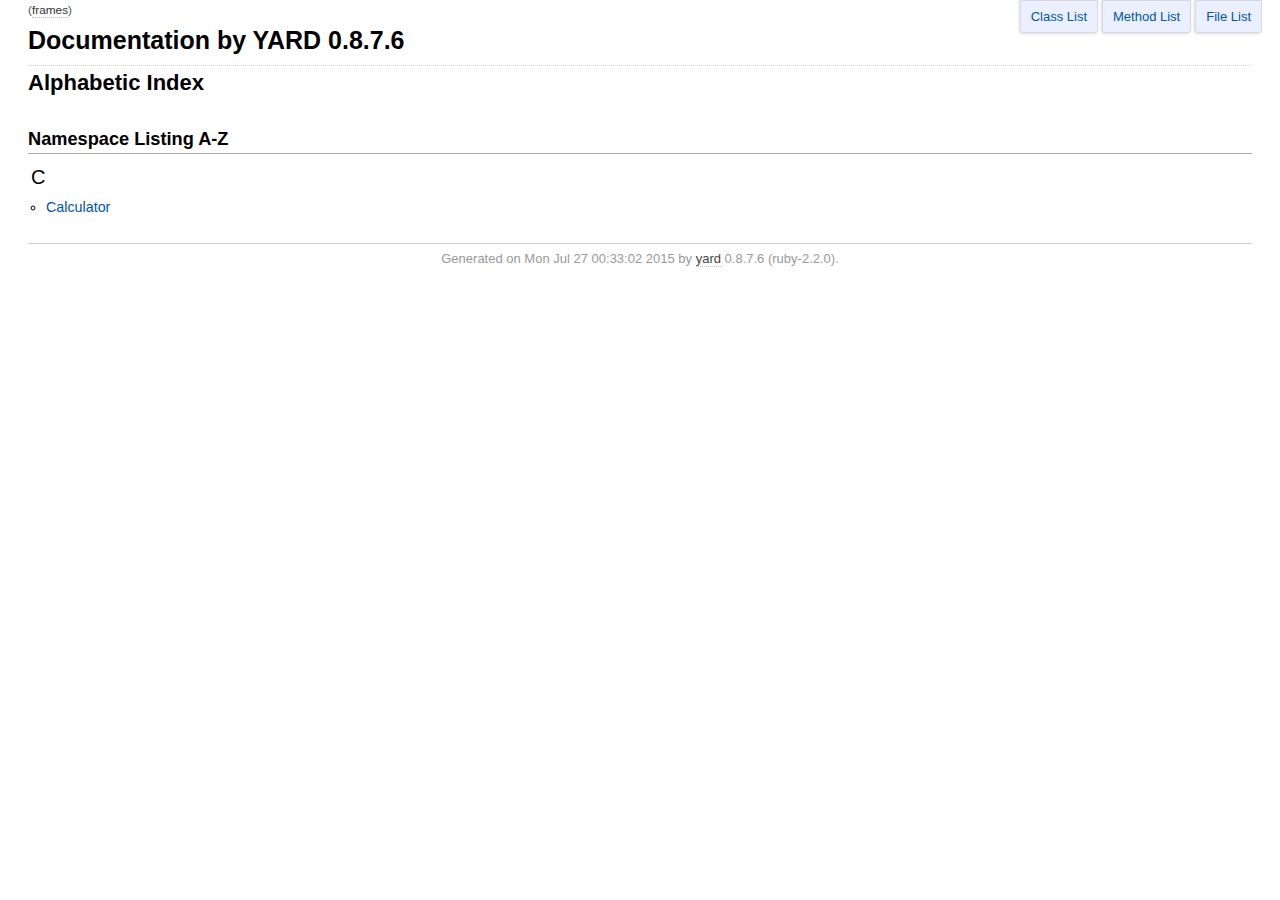
<file: calculator/doc/index.html>
<!DOCTYPE html PUBLIC "-//W3C//DTD XHTML 1.0 Transitional//EN"
  "http://www.w3.org/TR/xhtml1/DTD/xhtml1-transitional.dtd">
<html xmlns="http://www.w3.org/1999/xhtml" xml:lang="en" lang="en">
  <head>
    <meta http-equiv="Content-Type" content="text/html; charset=utf-8" />
<title>
  Documentation by YARD 0.8.7.6
  
</title>

  <link rel="stylesheet" href="css/style.css" type="text/css" charset="utf-8" />

  <link rel="stylesheet" href="css/common.css" type="text/css" charset="utf-8" />

  <link rel="stylesheet" href="css/viz_doc.css" type="text/css" charset="utf-8" />

<script type="text/javascript" charset="utf-8">
  hasFrames = window.top.frames.main ? true : false;
  relpath = '';
  framesUrl = "frames.html#!_index.html";
</script>


  <script type="text/javascript" charset="utf-8" src="js/jquery.js"></script>

  <script type="text/javascript" charset="utf-8" src="js/app.js"></script>

  <script type="text/javascript" charset="utf-8" src="js/vis.js"></script>

  <script type="text/javascript" charset="utf-8" src="js/underscore-min.js"></script>

  <script type="text/javascript" charset="utf-8" src="js/viz_doc.js"></script>


  </head>
  <body>
    <div id="header">
      <div id="menu">
  

  <div class="noframes"><span class="title">(</span><a href="." target="_top">no frames</a><span class="title">)</span></div>
</div>

      <div id="search">
  
    <a class="full_list_link" id="class_list_link"
        href="class_list.html">
      Class List
    </a>
  
    <a class="full_list_link" id="method_list_link"
        href="method_list.html">
      Method List
    </a>
  
    <a class="full_list_link" id="file_list_link"
        href="file_list.html">
      File List
    </a>
  
</div>
      <div class="clear"></div>
    </div>

    <iframe id="search_frame"></iframe>

    <div id="content"><h1 class="noborder title">Documentation by YARD 0.8.7.6</h1>
<div id="listing">
  <h1 class="alphaindex">Alphabetic Index</h1>
  
<div class="clear"></div>
<h2>Namespace Listing A-Z</h2>




<table>
  <tr>
    <td valign='top' width="33%">
      
        
        <ul id="alpha_C" class="alpha">
          <li class="letter">C</li>
          <ul>
            
              <li>
                <span class='object_link'><a href="Calculator.html" title="Calculator (class)">Calculator</a></span>
                
              </li>
            
          </ul>
        </ul>
      
    </td>
  </tr>
</table>

</div>

</div>

    <div id="footer">
  Generated on Mon Jul 27 00:33:02 2015 by
  <a href="http://yardoc.org" title="Yay! A Ruby Documentation Tool" target="_parent">yard</a>
  0.8.7.6 (ruby-2.2.0).
</div>

  </body>
</html>
</file>
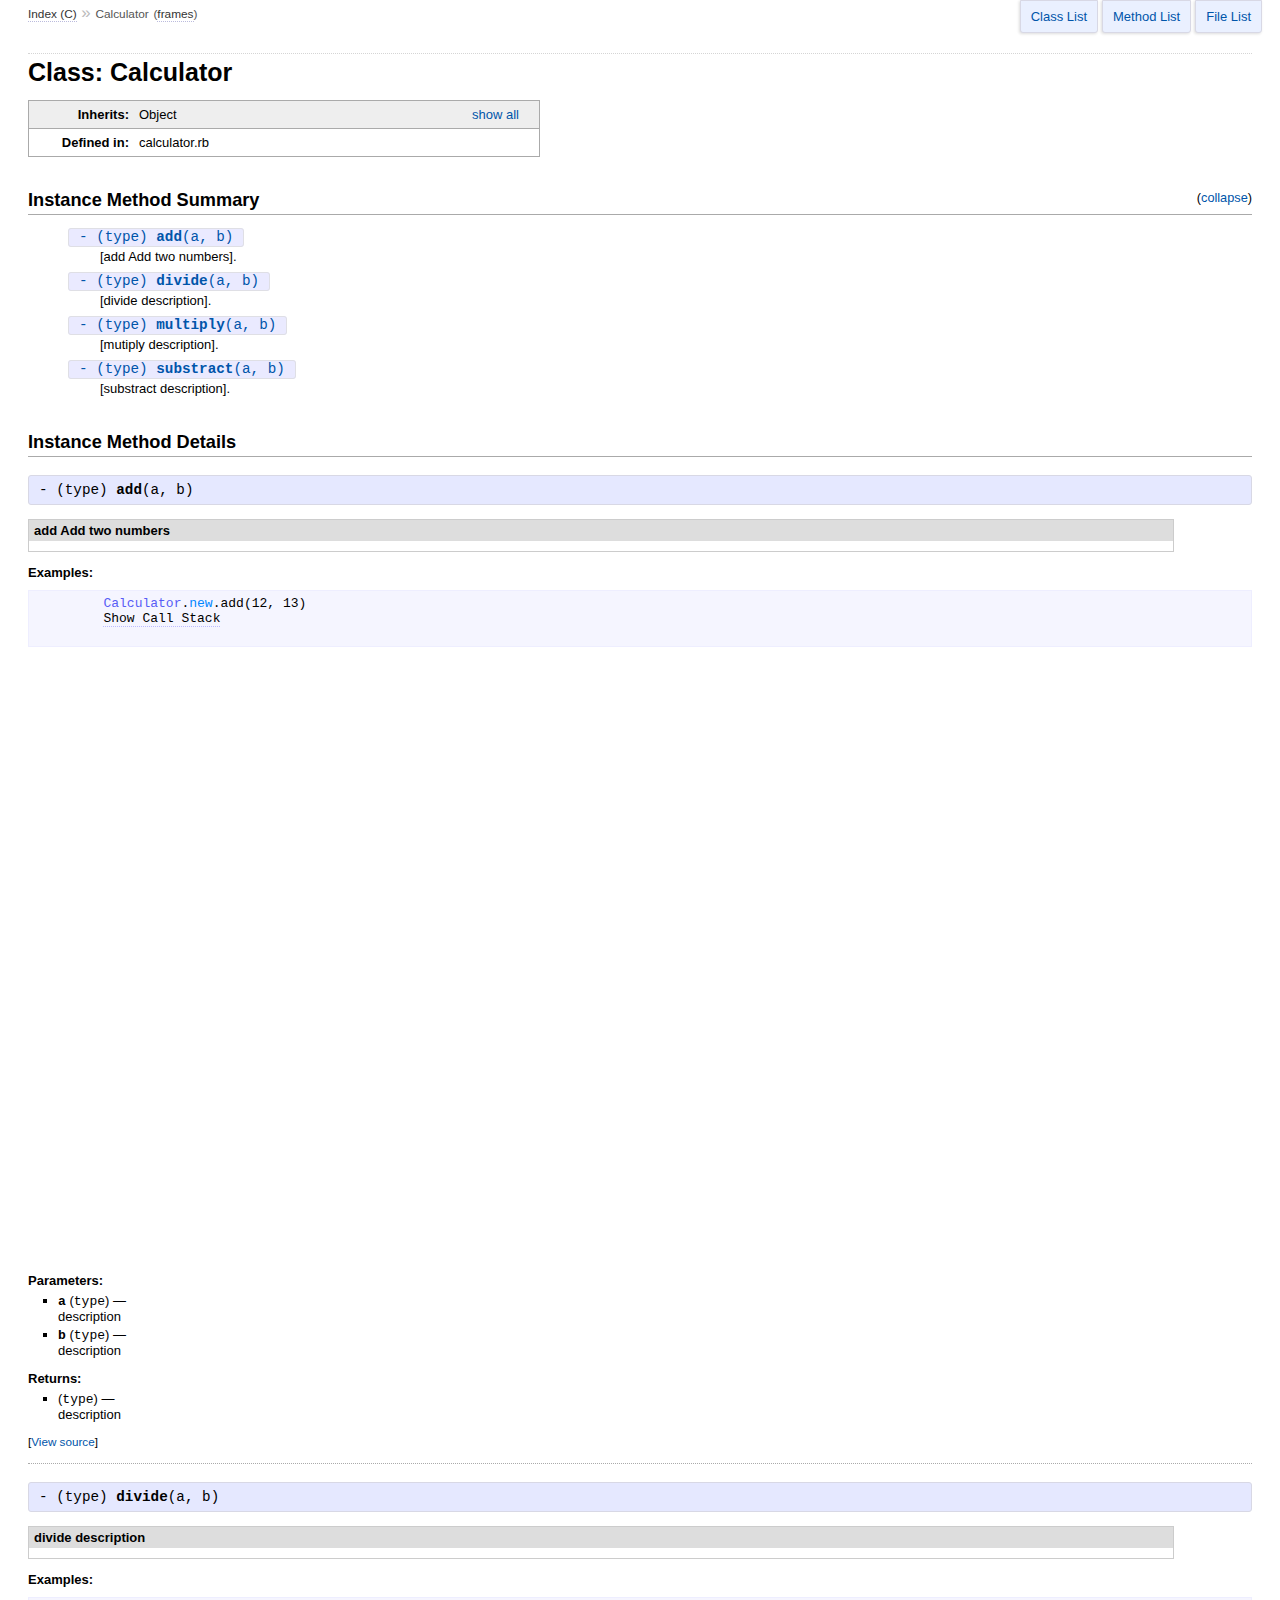
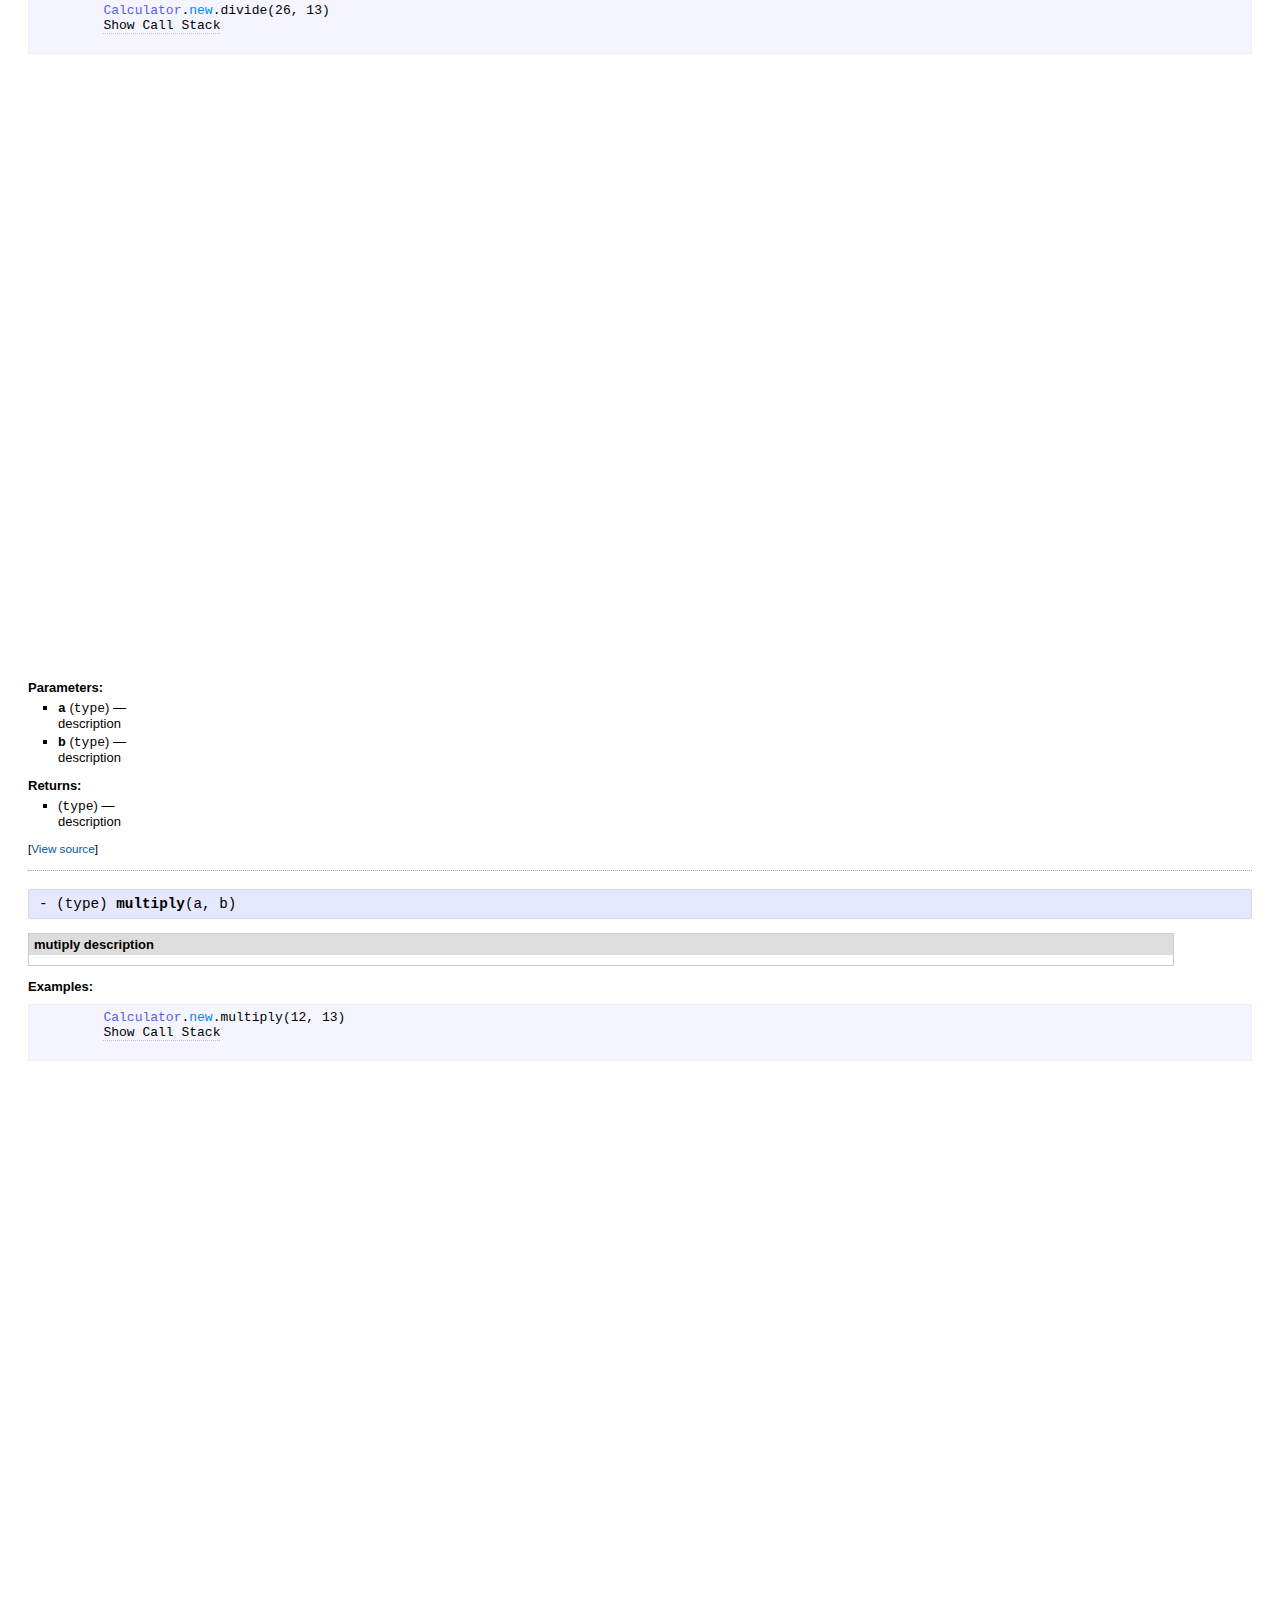
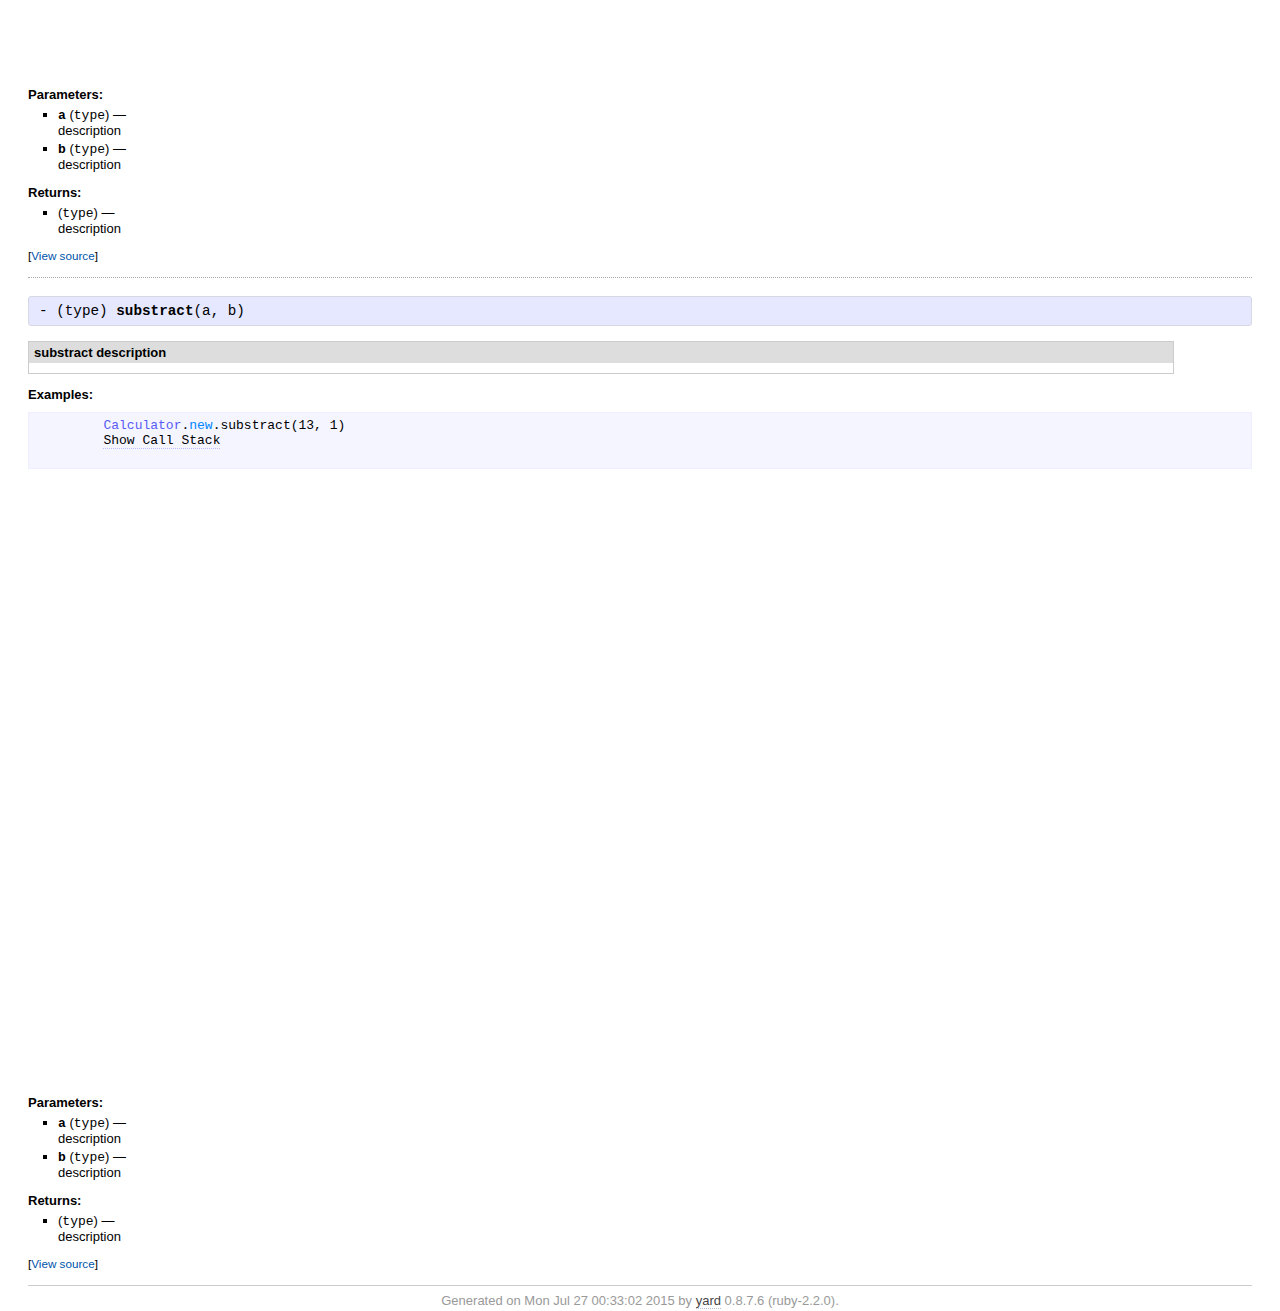
<file: calculator/doc/Calculator.html>
<!DOCTYPE html PUBLIC "-//W3C//DTD XHTML 1.0 Transitional//EN"
  "http://www.w3.org/TR/xhtml1/DTD/xhtml1-transitional.dtd">
<html xmlns="http://www.w3.org/1999/xhtml" xml:lang="en" lang="en">
  <head>
    <meta http-equiv="Content-Type" content="text/html; charset=utf-8" />
<title>
  Class: Calculator
  
    &mdash; Documentation by YARD 0.8.7.6
  
</title>

  <link rel="stylesheet" href="css/style.css" type="text/css" charset="utf-8" />

  <link rel="stylesheet" href="css/common.css" type="text/css" charset="utf-8" />

  <link rel="stylesheet" href="css/viz_doc.css" type="text/css" charset="utf-8" />

<script type="text/javascript" charset="utf-8">
  hasFrames = window.top.frames.main ? true : false;
  relpath = '';
  framesUrl = "frames.html#!Calculator.html";
</script>


  <script type="text/javascript" charset="utf-8" src="js/jquery.js"></script>

  <script type="text/javascript" charset="utf-8" src="js/app.js"></script>

  <script type="text/javascript" charset="utf-8" src="js/vis.js"></script>

  <script type="text/javascript" charset="utf-8" src="js/underscore-min.js"></script>

  <script type="text/javascript" charset="utf-8" src="js/viz_doc.js"></script>


  </head>
  <body>
    <div id="header">
      <div id="menu">
  
    <a href="_index.html">Index (C)</a> &raquo;
    
    
    <span class="title">Calculator</span>
  

  <div class="noframes"><span class="title">(</span><a href="." target="_top">no frames</a><span class="title">)</span></div>
</div>

      <div id="search">
  
    <a class="full_list_link" id="class_list_link"
        href="class_list.html">
      Class List
    </a>
  
    <a class="full_list_link" id="method_list_link"
        href="method_list.html">
      Method List
    </a>
  
    <a class="full_list_link" id="file_list_link"
        href="file_list.html">
      File List
    </a>
  
</div>
      <div class="clear"></div>
    </div>

    <iframe id="search_frame"></iframe>

    <div id="content"><h1>Class: Calculator
  
  
  
</h1>

<dl class="box">
  
    <dt class="r1">Inherits:</dt>
    <dd class="r1">
      <span class="inheritName">Object</span>
      
        <ul class="fullTree">
          <li>Object</li>
          
            <li class="next">Calculator</li>
          
        </ul>
        <a href="#" class="inheritanceTree">show all</a>
      
      </dd>
    
  
  
    
  
    
  
  
  
    <dt class="r2 last">Defined in:</dt>
    <dd class="r2 last">calculator.rb</dd>
  
</dl>
<div class="clear"></div>








  
    <h2>
      Instance Method Summary
      <small>(<a href="#" class="summary_toggle">collapse</a>)</small>
    </h2>

    <ul class="summary">
      
        <li class="public ">
  <span class="summary_signature">
    
      <a href="#add-instance_method" title="#add (instance method)">- (type) <strong>add</strong>(a, b) </a>
    

    
  </span>
  
  
  
  
  
  
  

  
    <span class="summary_desc"><div class='inline'>
<p>[add Add two numbers].</p>
</div></span>
  
</li>

      
        <li class="public ">
  <span class="summary_signature">
    
      <a href="#divide-instance_method" title="#divide (instance method)">- (type) <strong>divide</strong>(a, b) </a>
    

    
  </span>
  
  
  
  
  
  
  

  
    <span class="summary_desc"><div class='inline'>
<p>[divide description].</p>
</div></span>
  
</li>

      
        <li class="public ">
  <span class="summary_signature">
    
      <a href="#multiply-instance_method" title="#multiply (instance method)">- (type) <strong>multiply</strong>(a, b) </a>
    

    
  </span>
  
  
  
  
  
  
  

  
    <span class="summary_desc"><div class='inline'>
<p>[mutiply description].</p>
</div></span>
  
</li>

      
        <li class="public ">
  <span class="summary_signature">
    
      <a href="#substract-instance_method" title="#substract (instance method)">- (type) <strong>substract</strong>(a, b) </a>
    

    
  </span>
  
  
  
  
  
  
  

  
    <span class="summary_desc"><div class='inline'>
<p>[substract description].</p>
</div></span>
  
</li>

      
    </ul>
  



  <div id="instance_method_details" class="method_details_list">
    <h2>Instance Method Details</h2>

    
      <div class="method_details first">
  <h3 class="signature first" id="add-instance_method">
  
    - (<tt>type</tt>) <strong>add</strong>(a, b) 
  

  

  
</h3><div class="docstring">
  <div class="discussion">
    <dl class="rdoc-list label-list"><dt>add Add two numbers
<dd></dd></dl>


  </div>
</div>
<div class="tags">
  


  <div class="examples">
    <p class="tag_title">Examples:</p>
    
      
      <pre class="example code">
        <code><span class='const'>Calculator</span><span class='period'>.</span><span class='id identifier rubyid_new'>new</span><span class='period'>.</span><span class='id identifier rubyid_add'>add</span><span class='lparen'>(</span><span class='int'>12</span><span class='comma'>,</span> <span class='int'>13</span><span class='rparen'>)</span></code>
        <a id="call_stack_add_5910">Show Call Stack</a>
      </pre>
    
    <div id="call_stack_animation_add" class="animation">
    </div>
  </div>

  <script type="text/javascript">
    

      $("#call_stack_add_5910").on('click', function(e){
        //debugger
        //$("#call_stack_animation_add").show();
        window.karma = [];
        if(typeof window.animation_obj != "undefined")
          window.animation_obj.network.destroy();
        window.animation_obj = init_animation($("#call_stack_animation_add")[0]);
        window.animation_obj.nodes.add({id:'root', label: 'Start'});
        simulate_animation(animation_obj, 'root', [{"id":5910,"method_name":null,"class_name":null,"calls":[],"params":{"a":12,"b":13,"result":null},"return_value":{"a":12,"b":13,"result":25}}]);
        //$("#call_stack_animation_add").hide();
      });
    
  </script>

<p class="tag_title">Parameters:</p>
<ul class="param">
  
    <li>
      
        <span class='name'>a</span>
      
      
        <span class='type'>(<tt>type</tt>)</span>
      
      
      
        &mdash;
        <div class='inline'><dl class="rdoc-list label-list"><dt>description
<dd></dd></dl>
</div>
      
    </li>
  
    <li>
      
        <span class='name'>b</span>
      
      
        <span class='type'>(<tt>type</tt>)</span>
      
      
      
        &mdash;
        <div class='inline'><dl class="rdoc-list label-list"><dt>description
<dd></dd></dl>
</div>
      
    </li>
  
</ul>

<p class="tag_title">Returns:</p>
<ul class="return">
  
    <li>
      
      
        <span class='type'>(<tt>type</tt>)</span>
      
      
      
        &mdash;
        <div class='inline'><dl class="rdoc-list label-list"><dt>description
<dd></dd></dl>
</div>
      
    </li>
  
</ul>

</div><table class="source_code">
  <tr>
    <td>
      <pre class="lines">


11
12
13
14</pre>
    </td>
    <td>
      <pre class="code"><span class="info file"># File 'calculator.rb', line 11</span>

<span class='kw'>def</span> <span class='id identifier rubyid_add'>add</span><span class='lparen'>(</span><span class='id identifier rubyid_a'>a</span><span class='comma'>,</span><span class='id identifier rubyid_b'>b</span><span class='rparen'>)</span>
  <span class='id identifier rubyid_result'>result</span> <span class='op'>=</span> <span class='id identifier rubyid_a'>a</span><span class='op'>+</span><span class='id identifier rubyid_b'>b</span>
  <span class='id identifier rubyid_result'>result</span>
<span class='kw'>end</span></pre>
    </td>
  </tr>
</table>
</div>
    
      <div class="method_details ">
  <h3 class="signature " id="divide-instance_method">
  
    - (<tt>type</tt>) <strong>divide</strong>(a, b) 
  

  

  
</h3><div class="docstring">
  <div class="discussion">
    <dl class="rdoc-list label-list"><dt>divide description
<dd></dd></dl>


  </div>
</div>
<div class="tags">
  


  <div class="examples">
    <p class="tag_title">Examples:</p>
    
      
      <pre class="example code">
        <code><span class='const'>Calculator</span><span class='period'>.</span><span class='id identifier rubyid_new'>new</span><span class='period'>.</span><span class='id identifier rubyid_divide'>divide</span><span class='lparen'>(</span><span class='int'>26</span><span class='comma'>,</span> <span class='int'>13</span><span class='rparen'>)</span></code>
        <a id="call_stack_divide_41171">Show Call Stack</a>
      </pre>
    
    <div id="call_stack_animation_divide" class="animation">
    </div>
  </div>

  <script type="text/javascript">
    

      $("#call_stack_divide_41171").on('click', function(e){
        //debugger
        //$("#call_stack_animation_divide").show();
        window.karma = [];
        if(typeof window.animation_obj != "undefined")
          window.animation_obj.network.destroy();
        window.animation_obj = init_animation($("#call_stack_animation_divide")[0]);
        window.animation_obj.nodes.add({id:'root', label: 'Start'});
        simulate_animation(animation_obj, 'root', [{"id":41171,"method_name":null,"class_name":null,"calls":[],"params":{"a":26,"b":13,"result":null},"return_value":{"a":26,"b":13,"result":2}}]);
        //$("#call_stack_animation_divide").hide();
      });
    
  </script>

<p class="tag_title">Parameters:</p>
<ul class="param">
  
    <li>
      
        <span class='name'>a</span>
      
      
        <span class='type'>(<tt>type</tt>)</span>
      
      
      
        &mdash;
        <div class='inline'><dl class="rdoc-list label-list"><dt>description
<dd></dd></dl>
</div>
      
    </li>
  
    <li>
      
        <span class='name'>b</span>
      
      
        <span class='type'>(<tt>type</tt>)</span>
      
      
      
        &mdash;
        <div class='inline'><dl class="rdoc-list label-list"><dt>description
<dd></dd></dl>
</div>
      
    </li>
  
</ul>

<p class="tag_title">Returns:</p>
<ul class="return">
  
    <li>
      
      
        <span class='type'>(<tt>type</tt>)</span>
      
      
      
        &mdash;
        <div class='inline'><dl class="rdoc-list label-list"><dt>description
<dd></dd></dl>
</div>
      
    </li>
  
</ul>

</div><table class="source_code">
  <tr>
    <td>
      <pre class="lines">


51
52
53
54</pre>
    </td>
    <td>
      <pre class="code"><span class="info file"># File 'calculator.rb', line 51</span>

<span class='kw'>def</span> <span class='id identifier rubyid_divide'>divide</span><span class='lparen'>(</span><span class='id identifier rubyid_a'>a</span><span class='comma'>,</span><span class='id identifier rubyid_b'>b</span><span class='rparen'>)</span>
  <span class='id identifier rubyid_result'>result</span> <span class='op'>=</span> <span class='id identifier rubyid_a'>a</span><span class='op'>/</span><span class='id identifier rubyid_b'>b</span>
  <span class='id identifier rubyid_result'>result</span>
<span class='kw'>end</span></pre>
    </td>
  </tr>
</table>
</div>
    
      <div class="method_details ">
  <h3 class="signature " id="multiply-instance_method">
  
    - (<tt>type</tt>) <strong>multiply</strong>(a, b) 
  

  

  
</h3><div class="docstring">
  <div class="discussion">
    <dl class="rdoc-list label-list"><dt>mutiply description
<dd></dd></dl>


  </div>
</div>
<div class="tags">
  


  <div class="examples">
    <p class="tag_title">Examples:</p>
    
      
      <pre class="example code">
        <code><span class='const'>Calculator</span><span class='period'>.</span><span class='id identifier rubyid_new'>new</span><span class='period'>.</span><span class='id identifier rubyid_multiply'>multiply</span><span class='lparen'>(</span><span class='int'>12</span><span class='comma'>,</span> <span class='int'>13</span><span class='rparen'>)</span></code>
        <a id="call_stack_multiply_5477">Show Call Stack</a>
      </pre>
    
    <div id="call_stack_animation_multiply" class="animation">
    </div>
  </div>

  <script type="text/javascript">
    

      $("#call_stack_multiply_5477").on('click', function(e){
        //debugger
        //$("#call_stack_animation_multiply").show();
        window.karma = [];
        if(typeof window.animation_obj != "undefined")
          window.animation_obj.network.destroy();
        window.animation_obj = init_animation($("#call_stack_animation_multiply")[0]);
        window.animation_obj.nodes.add({id:'root', label: 'Start'});
        simulate_animation(animation_obj, 'root', [{"id":5477,"method_name":null,"class_name":null,"calls":[{"id":43068,"method_name":null,"class_name":null,"calls":[],"params":{"a":0,"b":12,"result":null},"return_value":{"a":0,"b":12,"result":12}},{"id":15133,"method_name":null,"class_name":null,"calls":[],"params":{"a":12,"b":12,"result":null},"return_value":{"a":12,"b":12,"result":24}},{"id":23529,"method_name":null,"class_name":null,"calls":[],"params":{"a":24,"b":12,"result":null},"return_value":{"a":24,"b":12,"result":36}},{"id":9006,"method_name":null,"class_name":null,"calls":[],"params":{"a":36,"b":12,"result":null},"return_value":{"a":36,"b":12,"result":48}},{"id":16426,"method_name":null,"class_name":null,"calls":[],"params":{"a":48,"b":12,"result":null},"return_value":{"a":48,"b":12,"result":60}},{"id":25356,"method_name":null,"class_name":null,"calls":[],"params":{"a":60,"b":12,"result":null},"return_value":{"a":60,"b":12,"result":72}},{"id":46356,"method_name":null,"class_name":null,"calls":[],"params":{"a":72,"b":12,"result":null},"return_value":{"a":72,"b":12,"result":84}},{"id":42226,"method_name":null,"class_name":null,"calls":[],"params":{"a":84,"b":12,"result":null},"return_value":{"a":84,"b":12,"result":96}},{"id":5333,"method_name":null,"class_name":null,"calls":[],"params":{"a":96,"b":12,"result":null},"return_value":{"a":96,"b":12,"result":108}},{"id":37995,"method_name":null,"class_name":null,"calls":[],"params":{"a":108,"b":12,"result":null},"return_value":{"a":108,"b":12,"result":120}},{"id":33148,"method_name":null,"class_name":null,"calls":[],"params":{"a":120,"b":12,"result":null},"return_value":{"a":120,"b":12,"result":132}},{"id":42482,"method_name":null,"class_name":null,"calls":[],"params":{"a":132,"b":12,"result":null},"return_value":{"a":132,"b":12,"result":144}},{"id":21156,"method_name":null,"class_name":null,"calls":[],"params":{"a":144,"b":12,"result":null},"return_value":{"a":144,"b":12,"result":156}}],"params":{"a":12,"b":13,"result":null},"return_value":{"a":12,"b":13,"result":156}}]);
        //$("#call_stack_animation_multiply").hide();
      });
    
  </script>

<p class="tag_title">Parameters:</p>
<ul class="param">
  
    <li>
      
        <span class='name'>a</span>
      
      
        <span class='type'>(<tt>type</tt>)</span>
      
      
      
        &mdash;
        <div class='inline'><dl class="rdoc-list label-list"><dt>description
<dd></dd></dl>
</div>
      
    </li>
  
    <li>
      
        <span class='name'>b</span>
      
      
        <span class='type'>(<tt>type</tt>)</span>
      
      
      
        &mdash;
        <div class='inline'><dl class="rdoc-list label-list"><dt>description
<dd></dd></dl>
</div>
      
    </li>
  
</ul>

<p class="tag_title">Returns:</p>
<ul class="return">
  
    <li>
      
      
        <span class='type'>(<tt>type</tt>)</span>
      
      
      
        &mdash;
        <div class='inline'><dl class="rdoc-list label-list"><dt>description
<dd></dd></dl>
</div>
      
    </li>
  
</ul>

</div><table class="source_code">
  <tr>
    <td>
      <pre class="lines">


37
38
39
40
41
42</pre>
    </td>
    <td>
      <pre class="code"><span class="info file"># File 'calculator.rb', line 37</span>

<span class='kw'>def</span> <span class='id identifier rubyid_multiply'>multiply</span><span class='lparen'>(</span><span class='id identifier rubyid_a'>a</span><span class='comma'>,</span><span class='id identifier rubyid_b'>b</span><span class='rparen'>)</span>
  <span class='id identifier rubyid_result'>result</span> <span class='op'>=</span> <span class='int'>0</span>
  <span class='id identifier rubyid_b'>b</span><span class='period'>.</span><span class='id identifier rubyid_times'>times</span> <span class='kw'>do</span>
    <span class='id identifier rubyid_result'>result</span> <span class='op'>=</span> <span class='id identifier rubyid_add'>add</span><span class='lparen'>(</span><span class='id identifier rubyid_result'>result</span><span class='comma'>,</span><span class='id identifier rubyid_a'>a</span><span class='rparen'>)</span>
  <span class='kw'>end</span>
<span class='kw'>end</span></pre>
    </td>
  </tr>
</table>
</div>
    
      <div class="method_details ">
  <h3 class="signature " id="substract-instance_method">
  
    - (<tt>type</tt>) <strong>substract</strong>(a, b) 
  

  

  
</h3><div class="docstring">
  <div class="discussion">
    <dl class="rdoc-list label-list"><dt>substract description
<dd></dd></dl>


  </div>
</div>
<div class="tags">
  


  <div class="examples">
    <p class="tag_title">Examples:</p>
    
      
      <pre class="example code">
        <code><span class='const'>Calculator</span><span class='period'>.</span><span class='id identifier rubyid_new'>new</span><span class='period'>.</span><span class='id identifier rubyid_substract'>substract</span><span class='lparen'>(</span><span class='int'>13</span><span class='comma'>,</span> <span class='int'>1</span><span class='rparen'>)</span></code>
        <a id="call_stack_substract_2785">Show Call Stack</a>
      </pre>
    
    <div id="call_stack_animation_substract" class="animation">
    </div>
  </div>

  <script type="text/javascript">
    

      $("#call_stack_substract_2785").on('click', function(e){
        //debugger
        //$("#call_stack_animation_substract").show();
        window.karma = [];
        if(typeof window.animation_obj != "undefined")
          window.animation_obj.network.destroy();
        window.animation_obj = init_animation($("#call_stack_animation_substract")[0]);
        window.animation_obj.nodes.add({id:'root', label: 'Start'});
        simulate_animation(animation_obj, 'root', [{"id":2785,"method_name":null,"class_name":null,"calls":[],"params":{"a":13,"b":1,"result":null},"return_value":{"a":13,"b":1,"result":12}}]);
        //$("#call_stack_animation_substract").hide();
      });
    
  </script>

<p class="tag_title">Parameters:</p>
<ul class="param">
  
    <li>
      
        <span class='name'>a</span>
      
      
        <span class='type'>(<tt>type</tt>)</span>
      
      
      
        &mdash;
        <div class='inline'><dl class="rdoc-list label-list"><dt>description
<dd></dd></dl>
</div>
      
    </li>
  
    <li>
      
        <span class='name'>b</span>
      
      
        <span class='type'>(<tt>type</tt>)</span>
      
      
      
        &mdash;
        <div class='inline'><dl class="rdoc-list label-list"><dt>description
<dd></dd></dl>
</div>
      
    </li>
  
</ul>

<p class="tag_title">Returns:</p>
<ul class="return">
  
    <li>
      
      
        <span class='type'>(<tt>type</tt>)</span>
      
      
      
        &mdash;
        <div class='inline'><dl class="rdoc-list label-list"><dt>description
<dd></dd></dl>
</div>
      
    </li>
  
</ul>

</div><table class="source_code">
  <tr>
    <td>
      <pre class="lines">


24
25
26
27</pre>
    </td>
    <td>
      <pre class="code"><span class="info file"># File 'calculator.rb', line 24</span>

<span class='kw'>def</span> <span class='id identifier rubyid_substract'>substract</span><span class='lparen'>(</span><span class='id identifier rubyid_a'>a</span><span class='comma'>,</span><span class='id identifier rubyid_b'>b</span><span class='rparen'>)</span>
  <span class='id identifier rubyid_result'>result</span> <span class='op'>=</span> <span class='id identifier rubyid_a'>a</span><span class='op'>-</span><span class='id identifier rubyid_b'>b</span>
  <span class='id identifier rubyid_result'>result</span>
<span class='kw'>end</span></pre>
    </td>
  </tr>
</table>
</div>
    
  </div>

</div>

    <div id="footer">
  Generated on Mon Jul 27 00:33:02 2015 by
  <a href="http://yardoc.org" title="Yay! A Ruby Documentation Tool" target="_parent">yard</a>
  0.8.7.6 (ruby-2.2.0).
</div>

  </body>
</html>
</file>
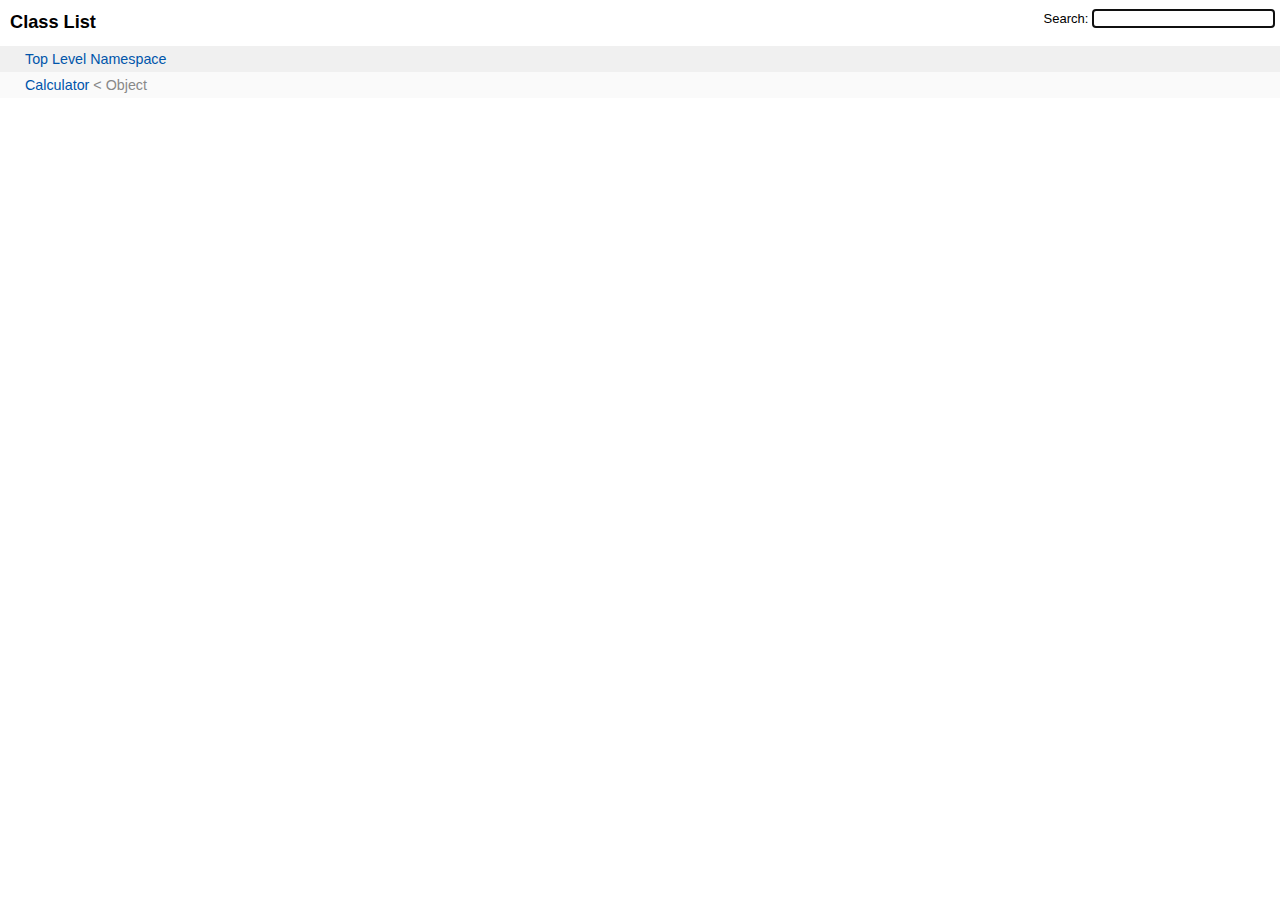
<file: calculator/doc/class_list.html>
<!DOCTYPE html PUBLIC "-//W3C//DTD XHTML 1.0 Transitional//EN"
  "http://www.w3.org/TR/xhtml1/DTD/xhtml1-transitional.dtd">
<html>
  <head>
    <meta http-equiv="Content-Type" content="text/html; charset=utf-8" />
    
      <link rel="stylesheet" href="css/full_list.css" type="text/css" media="screen" charset="utf-8" />
    
      <link rel="stylesheet" href="css/common.css" type="text/css" media="screen" charset="utf-8" />
    

    
      <script type="text/javascript" charset="utf-8" src="js/jquery.js"></script>
    
      <script type="text/javascript" charset="utf-8" src="js/full_list.js"></script>
    

    <title>Class List</title>
    <base id="base_target" target="_parent" />
  </head>
  <body>
    <script type="text/javascript" charset="utf-8">
      var hasFrames = false;
      try {
        hasFrames = window.top.frames.main ? true : false;
      } catch (e) { }
      if (hasFrames) {
        document.getElementById('base_target').target = 'main';
        document.body.className = 'frames';
      }
    </script>
    <div id="content">
      <h1 id="full_list_header">Class List</h1>
      <div id="nav">
        
          <span><a target="_self" href="class_list.html">
            Classes
          </a></span>
        
          <span><a target="_self" href="method_list.html">
            Methods
          </a></span>
        
          <span><a target="_self" href="file_list.html">
            Files
          </a></span>
        
      </div>
      <div id="search">Search: <input type="text" /></div>

      <ul id="full_list" class="class">
        <li><span class='object_link'><a href="top-level-namespace.html" title="Top Level Namespace (root)">Top Level Namespace</a></span></li>
<li><span class='object_link'><a href="Calculator.html" title="Calculator (class)">Calculator</a></span> &lt; Object<small class='search_info'>Top Level Namespace</small></li>

      </ul>
    </div>
  </body>
</html>
</file>
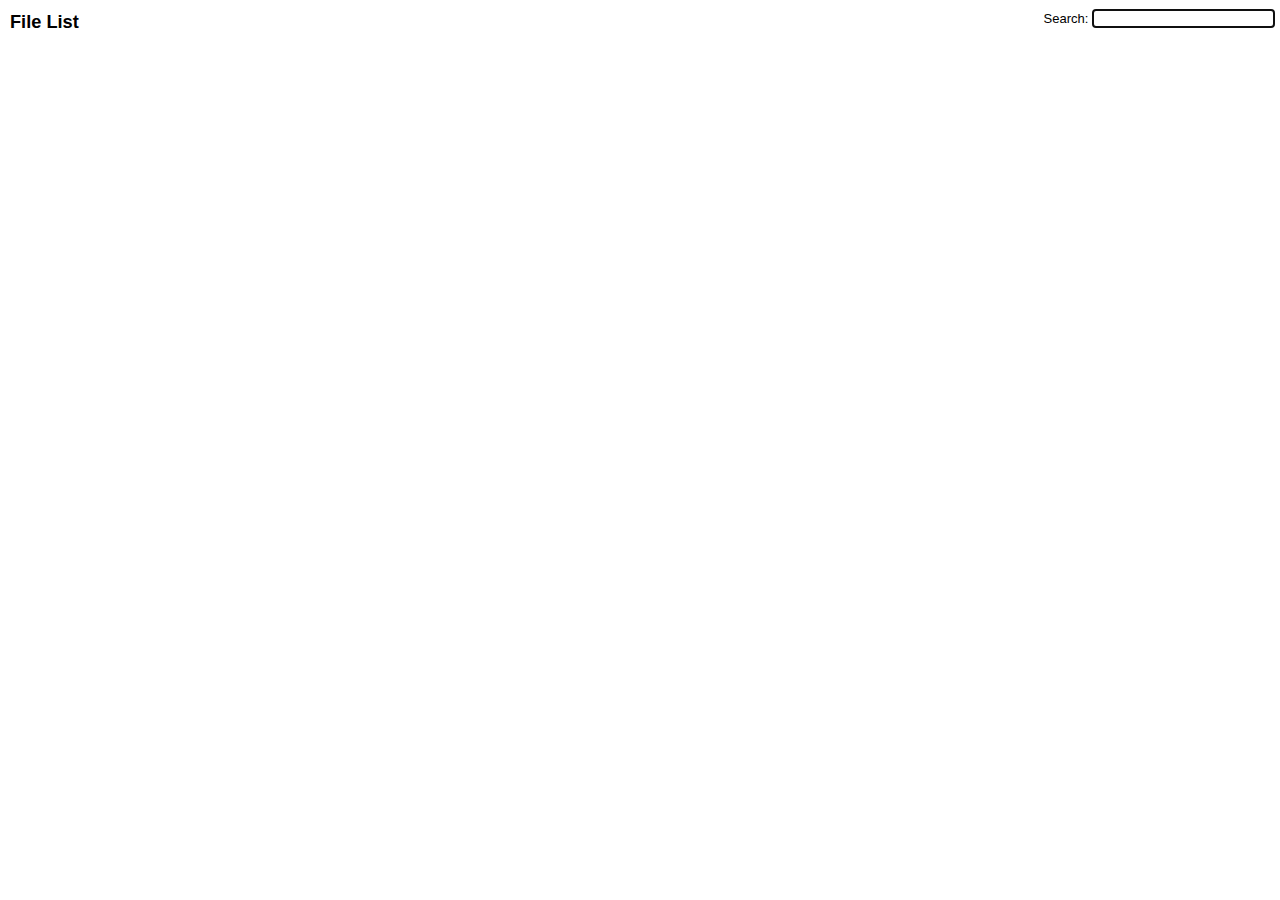
<file: calculator/doc/file_list.html>
<!DOCTYPE html PUBLIC "-//W3C//DTD XHTML 1.0 Transitional//EN"
  "http://www.w3.org/TR/xhtml1/DTD/xhtml1-transitional.dtd">
<html>
  <head>
    <meta http-equiv="Content-Type" content="text/html; charset=utf-8" />
    
      <link rel="stylesheet" href="css/full_list.css" type="text/css" media="screen" charset="utf-8" />
    
      <link rel="stylesheet" href="css/common.css" type="text/css" media="screen" charset="utf-8" />
    

    
      <script type="text/javascript" charset="utf-8" src="js/jquery.js"></script>
    
      <script type="text/javascript" charset="utf-8" src="js/full_list.js"></script>
    

    <title>File List</title>
    <base id="base_target" target="_parent" />
  </head>
  <body>
    <script type="text/javascript" charset="utf-8">
      var hasFrames = false;
      try {
        hasFrames = window.top.frames.main ? true : false;
      } catch (e) { }
      if (hasFrames) {
        document.getElementById('base_target').target = 'main';
        document.body.className = 'frames';
      }
    </script>
    <div id="content">
      <h1 id="full_list_header">File List</h1>
      <div id="nav">
        
          <span><a target="_self" href="class_list.html">
            Classes
          </a></span>
        
          <span><a target="_self" href="method_list.html">
            Methods
          </a></span>
        
          <span><a target="_self" href="file_list.html">
            Files
          </a></span>
        
      </div>
      <div id="search">Search: <input type="text" /></div>

      <ul id="full_list" class="file">
        

      </ul>
    </div>
  </body>
</html>
</file>
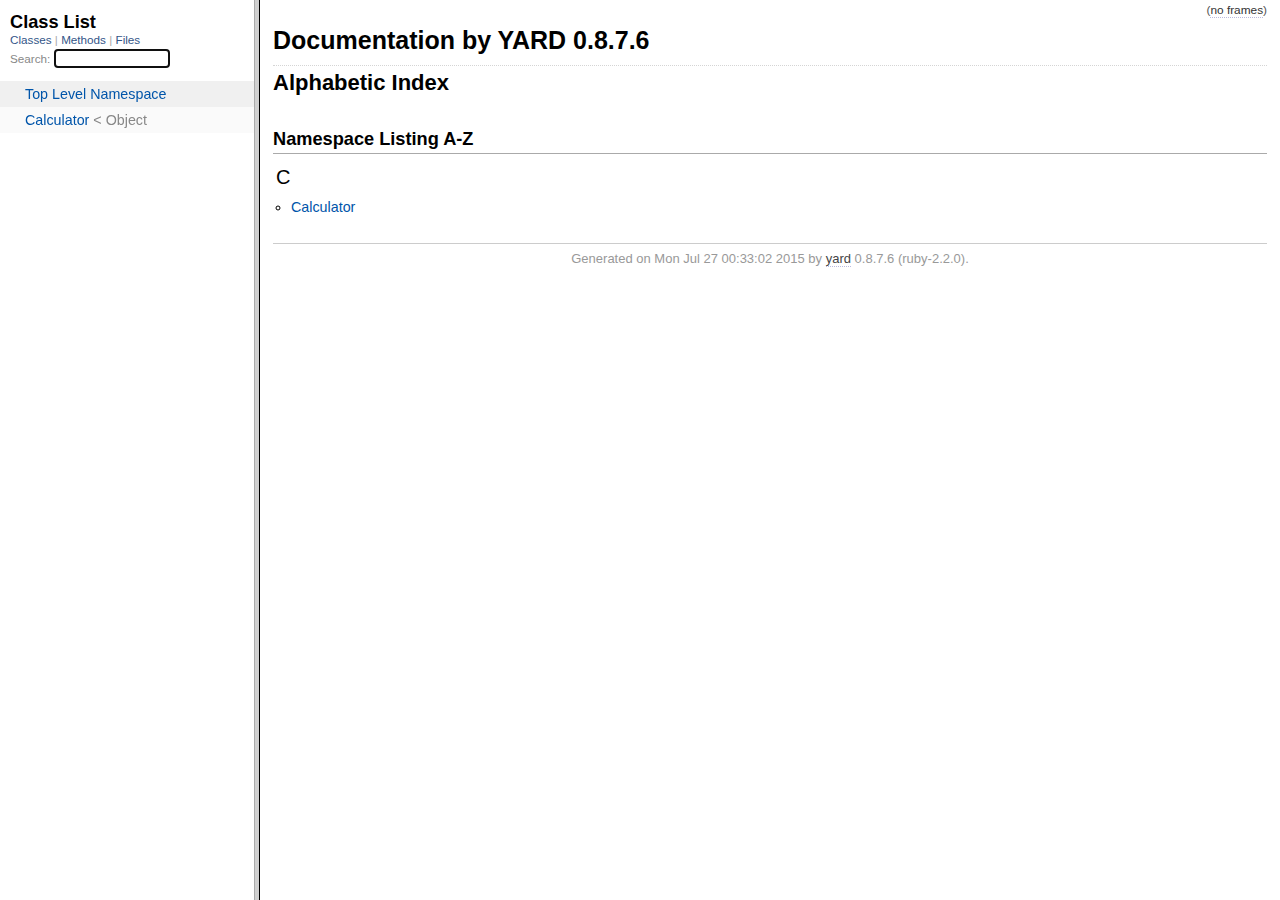
<file: calculator/doc/frames.html>
<!DOCTYPE html PUBLIC "-//W3C//DTD XHTML 1.0 Frameset//EN"
	"http://www.w3.org/TR/xhtml1/DTD/xhtml1-frameset.dtd">

<html xmlns="http://www.w3.org/1999/xhtml" xml:lang="en" lang="en">
<head>
	<meta http-equiv="Content-Type" content="text/html; charset=utf-8"/>
	<title>Documentation by YARD 0.8.7.6</title>
</head>
<script type="text/javascript" charset="utf-8">
window.onload = function() {
  var match = unescape(window.location.hash).match(/^#!(.+)/);
  var name = match ? match[1] : 'index.html';
  name = name.replace(/^(\w+):\/\//, '').replace(/^\/\//, '');
  document.writeln('<frameset cols="20%,*">' +
    '<frame name="list" src="class_list.html" />' +
    '<frame name="main" src="' + escape(name) + '" />' +
    '</frameset>');
}
</script>
<noscript>
  <frameset cols="20%,*">
    <frame name="list" src="class_list.html" />
    <frame name="main" src="index.html" />
  </frameset>
</noscript>
</html>
</file>
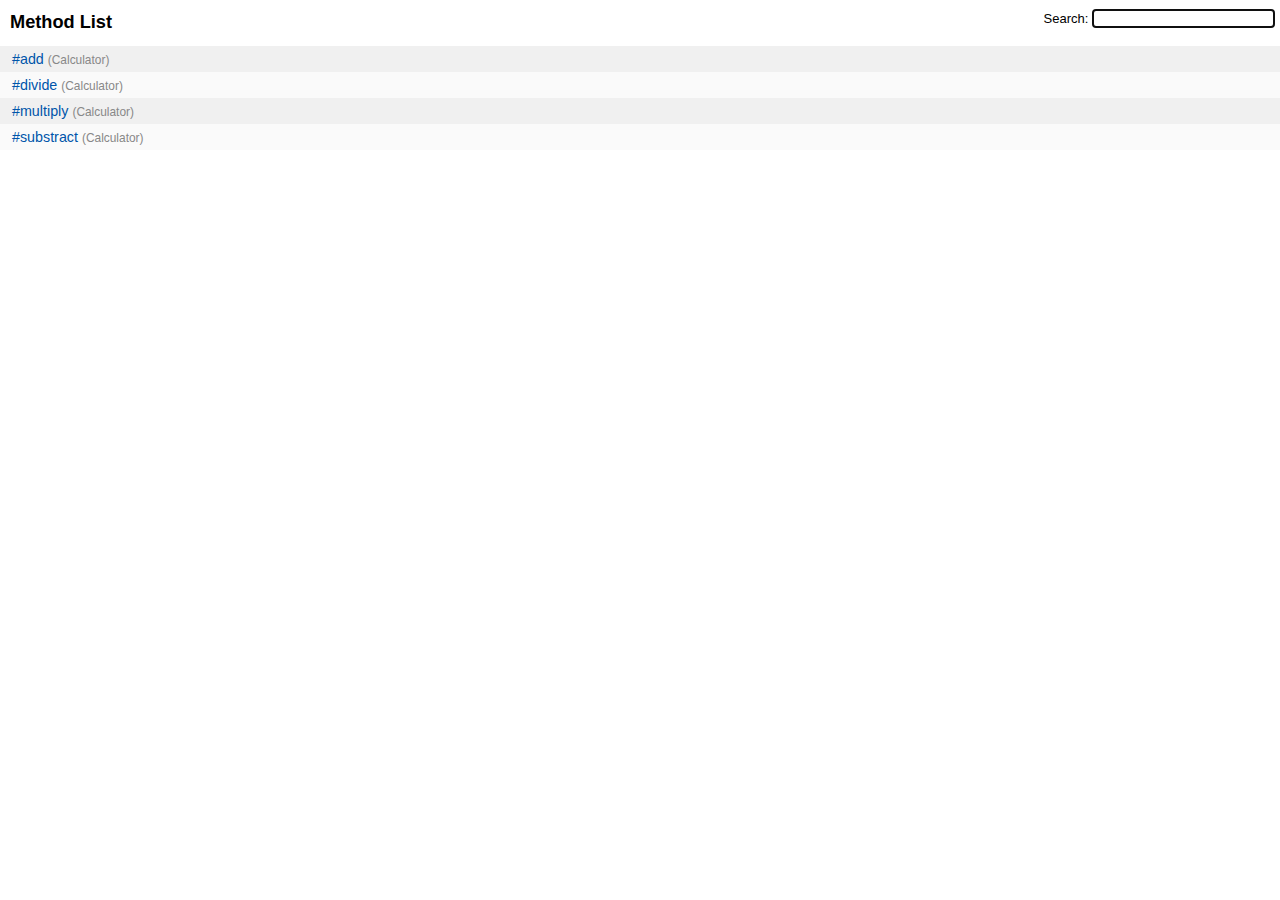
<file: calculator/doc/method_list.html>
<!DOCTYPE html PUBLIC "-//W3C//DTD XHTML 1.0 Transitional//EN"
  "http://www.w3.org/TR/xhtml1/DTD/xhtml1-transitional.dtd">
<html>
  <head>
    <meta http-equiv="Content-Type" content="text/html; charset=utf-8" />
    
      <link rel="stylesheet" href="css/full_list.css" type="text/css" media="screen" charset="utf-8" />
    
      <link rel="stylesheet" href="css/common.css" type="text/css" media="screen" charset="utf-8" />
    

    
      <script type="text/javascript" charset="utf-8" src="js/jquery.js"></script>
    
      <script type="text/javascript" charset="utf-8" src="js/full_list.js"></script>
    

    <title>Method List</title>
    <base id="base_target" target="_parent" />
  </head>
  <body>
    <script type="text/javascript" charset="utf-8">
      var hasFrames = false;
      try {
        hasFrames = window.top.frames.main ? true : false;
      } catch (e) { }
      if (hasFrames) {
        document.getElementById('base_target').target = 'main';
        document.body.className = 'frames';
      }
    </script>
    <div id="content">
      <h1 id="full_list_header">Method List</h1>
      <div id="nav">
        
          <span><a target="_self" href="class_list.html">
            Classes
          </a></span>
        
          <span><a target="_self" href="method_list.html">
            Methods
          </a></span>
        
          <span><a target="_self" href="file_list.html">
            Files
          </a></span>
        
      </div>
      <div id="search">Search: <input type="text" /></div>

      <ul id="full_list" class="method">
        

  <li class="r1 ">
    <span class='object_link'><a href="Calculator.html#add-instance_method" title="Calculator#add (method)">#add</a></span>
    <small>Calculator</small>
  </li>
  

  <li class="r2 ">
    <span class='object_link'><a href="Calculator.html#divide-instance_method" title="Calculator#divide (method)">#divide</a></span>
    <small>Calculator</small>
  </li>
  

  <li class="r1 ">
    <span class='object_link'><a href="Calculator.html#multiply-instance_method" title="Calculator#multiply (method)">#multiply</a></span>
    <small>Calculator</small>
  </li>
  

  <li class="r2 ">
    <span class='object_link'><a href="Calculator.html#substract-instance_method" title="Calculator#substract (method)">#substract</a></span>
    <small>Calculator</small>
  </li>
  

      </ul>
    </div>
  </body>
</html>
</file>
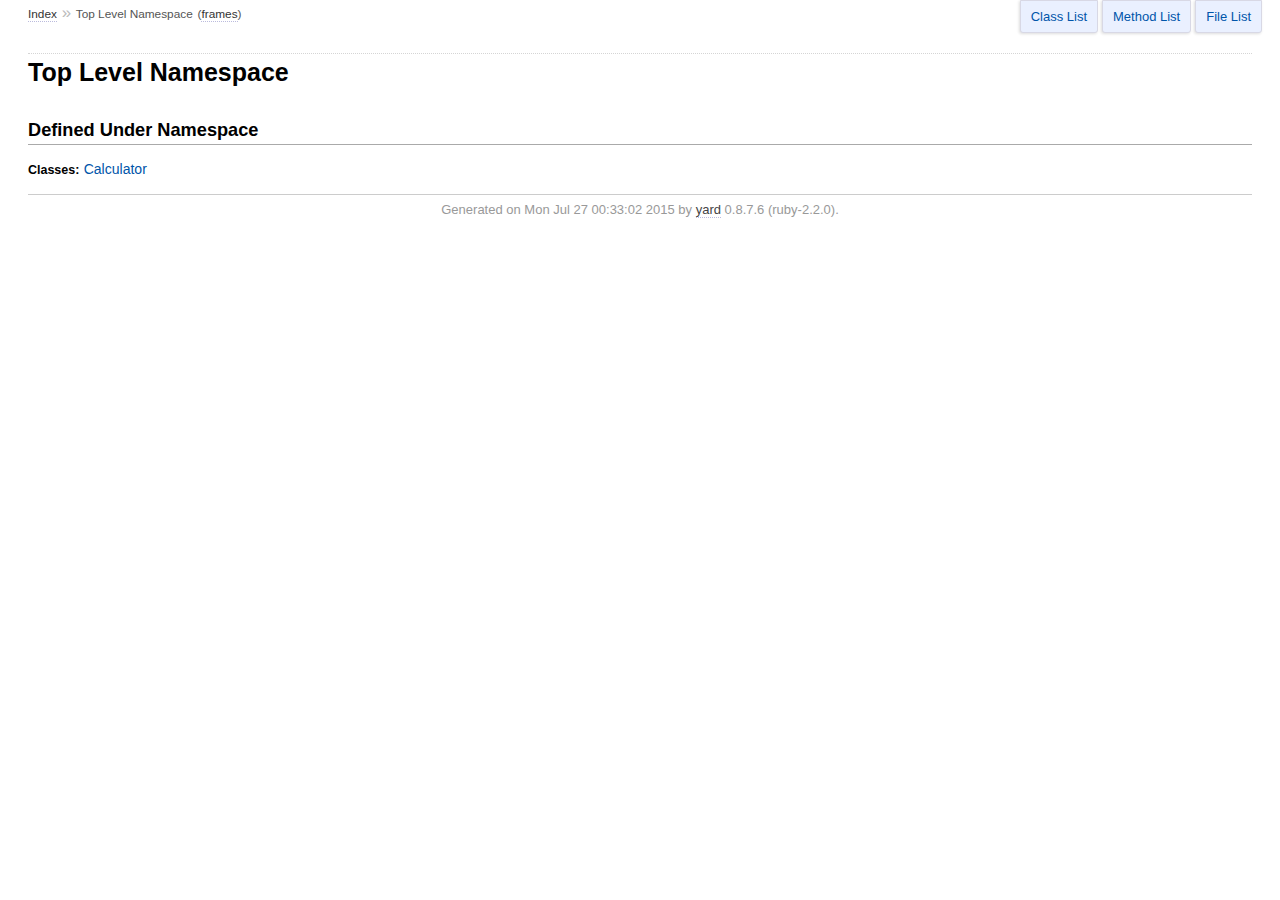
<file: calculator/doc/top-level-namespace.html>
<!DOCTYPE html PUBLIC "-//W3C//DTD XHTML 1.0 Transitional//EN"
  "http://www.w3.org/TR/xhtml1/DTD/xhtml1-transitional.dtd">
<html xmlns="http://www.w3.org/1999/xhtml" xml:lang="en" lang="en">
  <head>
    <meta http-equiv="Content-Type" content="text/html; charset=utf-8" />
<title>
  Top Level Namespace
  
    &mdash; Documentation by YARD 0.8.7.6
  
</title>

  <link rel="stylesheet" href="css/style.css" type="text/css" charset="utf-8" />

  <link rel="stylesheet" href="css/common.css" type="text/css" charset="utf-8" />

  <link rel="stylesheet" href="css/viz_doc.css" type="text/css" charset="utf-8" />

<script type="text/javascript" charset="utf-8">
  hasFrames = window.top.frames.main ? true : false;
  relpath = '';
  framesUrl = "frames.html#!top-level-namespace.html";
</script>


  <script type="text/javascript" charset="utf-8" src="js/jquery.js"></script>

  <script type="text/javascript" charset="utf-8" src="js/app.js"></script>

  <script type="text/javascript" charset="utf-8" src="js/vis.js"></script>

  <script type="text/javascript" charset="utf-8" src="js/underscore-min.js"></script>

  <script type="text/javascript" charset="utf-8" src="js/viz_doc.js"></script>


  </head>
  <body>
    <div id="header">
      <div id="menu">
  
    <a href="_index.html">Index</a> &raquo;
    
    
    <span class="title">Top Level Namespace</span>
  

  <div class="noframes"><span class="title">(</span><a href="." target="_top">no frames</a><span class="title">)</span></div>
</div>

      <div id="search">
  
    <a class="full_list_link" id="class_list_link"
        href="class_list.html">
      Class List
    </a>
  
    <a class="full_list_link" id="method_list_link"
        href="method_list.html">
      Method List
    </a>
  
    <a class="full_list_link" id="file_list_link"
        href="file_list.html">
      File List
    </a>
  
</div>
      <div class="clear"></div>
    </div>

    <iframe id="search_frame"></iframe>

    <div id="content"><h1>Top Level Namespace
  
  
  
</h1>

<dl class="box">
  
  
    
  
    
  
  
  
</dl>
<div class="clear"></div>

<h2>Defined Under Namespace</h2>
<p class="children">
  
    
  
    
      <strong class="classes">Classes:</strong> <span class='object_link'><a href="Calculator.html" title="Calculator (class)">Calculator</a></span>
    
  
</p>









</div>

    <div id="footer">
  Generated on Mon Jul 27 00:33:02 2015 by
  <a href="http://yardoc.org" title="Yay! A Ruby Documentation Tool" target="_parent">yard</a>
  0.8.7.6 (ruby-2.2.0).
</div>

  </body>
</html>
</file>
<file: calculator/doc/css/style.css>
body {
  padding: 0 20px;
  font-family: "Lucida Sans", "Lucida Grande", Verdana, Arial, sans-serif;
  font-size: 13px;
}
body.frames { padding: 0 5px; }
h1 { font-size: 25px; margin: 1em 0 0.5em; padding-top: 4px; border-top: 1px dotted #d5d5d5; }
h1.noborder { border-top: 0px; margin-top: 0; padding-top: 4px; }
h1.title { margin-bottom: 10px; }
h1.alphaindex { margin-top: 0; font-size: 22px; }
h2 {
  padding: 0;
  padding-bottom: 3px;
  border-bottom: 1px #aaa solid;
  font-size: 1.4em;
  margin: 1.8em 0 0.5em;
}
h2 small { font-weight: normal; font-size: 0.7em; display: block; float: right; }
.clear { clear: both; }
.inline { display: inline; }
.inline p:first-child { display: inline; }
.docstring h1, .docstring h2, .docstring h3, .docstring h4 { padding: 0; border: 0; border-bottom: 1px dotted #bbb; }
.docstring h1 { font-size: 1.2em; }
.docstring h2 { font-size: 1.1em; }
.docstring h3, .docstring h4 { font-size: 1em; border-bottom: 0; padding-top: 10px; }
.summary_desc .object_link, .docstring .object_link { font-family: monospace; }
.rdoc-term { padding-right: 25px; font-weight: bold; }
.rdoc-list p { margin: 0; padding: 0; margin-bottom: 4px; }

/* style for <table> */
#filecontents table, .docstring table { border-collapse: collapse; }
#filecontents table th, #filecontents table td,
.docstring table th, .docstring table td { border: 1px solid #ccc; padding: 8px; padding-right: 17px; }
#filecontents table tr:nth-child(odd),
.docstring table tr:nth-child(odd) { background: #eee; }
#filecontents table tr:nth-child(even),
.docstring table tr:nth-child(even) { background: #fff; }
#filecontents table th, .docstring table th { background: #fff; }

/* style for <ul> */
#filecontents li > p, .docstring li > p { margin: 0px; }
#filecontents ul, .docstring ul { padding-left: 20px; }
/* style for <dl> */
#filecontents dl, .docstring dl { border: 1px solid #ccc; }
#filecontents dt, .docstring dt { background: #ddd; font-weight: bold; padding: 3px 5px; }
#filecontents dd, .docstring dd { padding: 5px 0px; margin-left: 18px; }
#filecontents dd > p, .docstring dd > p { margin: 0px; }

.note {
  color: #222;
  -moz-border-radius: 3px; -webkit-border-radius: 3px;
  background: #e3e4e3; border: 1px solid #d5d5d5; padding: 7px 10px;
  display: block;
}
.note.todo { background: #ffffc5; border-color: #ececaa; }
.note.returns_void { background: #efefef; }
.note.deprecated { background: #ffe5e5; border-color: #e9dada; }
.note.private { background: #ffffc5; border-color: #ececaa; }
.note.title { padding: 1px 5px; font-size: 0.9em; font-family: "Lucida Sans", "Lucida Grande", Verdana, Arial, sans-serif; display: inline; }
.summary_signature + .note.title { margin-left: 7px; }
h1 .note.title { font-size: 0.5em; font-weight: normal; padding: 3px 5px; position: relative; top: -3px; text-transform: capitalize; }
.note.title.constructor { color: #fff; background: #6a98d6; border-color: #6689d6; }
.note.title.writeonly { color: #fff; background: #45a638; border-color: #2da31d; }
.note.title.readonly { color: #fff; background: #6a98d6; border-color: #6689d6; }
.note.title.private { background: #d5d5d5; border-color: #c5c5c5; }
.note.title.not_defined_here { background: transparent; border: none; font-style: italic; }
.discussion .note { margin-top: 6px; }
.discussion .note:first-child { margin-top: 0; }

h3.inherited {
  font-style: italic;
  font-family: "Lucida Sans", "Lucida Grande", Verdana, Arial, sans-serif;
  font-weight: normal;
  padding: 0;
  margin: 0;
  margin-top: 12px;
  margin-bottom: 3px;
  font-size: 13px;
}
p.inherited {
  padding: 0;
  margin: 0;
  margin-left: 25px;
}

#filecontents dl.box, dl.box {
  border: 0;
  width: 520px;
  font-size: 1em;
}
#filecontents dl.box dt, dl.box dt {
  float: left;
  display: block;
  width: 100px;
  margin: 0;
  text-align: right;
  font-weight: bold;
  background: transparent;
  border: 1px solid #aaa;
  border-width: 1px 0px 0px 1px;
  padding: 6px 0;
  padding-right: 10px;
}
#filecontents dl.box dd, dl.box dd {
  float: left;
  display: block;
  width: 380px;
  margin: 0;
  padding: 6px 0;
  padding-right: 20px;
  border: 1px solid #aaa;
  border-width: 1px 1px 0 0;
}
#filecontents dl.box .last, dl.box .last {
  border-bottom: 1px solid #aaa;
}
#filecontents dl.box .r1, dl.box .r1 { background: #eee; }

ul.toplevel { list-style: none; padding-left: 0; font-size: 1.1em; }
.index_inline_list { padding-left: 0; font-size: 1.1em; }
.index_inline_list li { list-style: none; display: inline; padding: 7px 12px; line-height: 35px; }

dl.constants { margin-left: 40px; }
dl.constants dt { font-weight: bold; font-size: 1.1em; margin-bottom: 5px; }
dl.constants dd { width: 75%; white-space: pre; font-family: monospace; margin-bottom: 18px; }

.summary_desc { margin-left: 32px; display: block; font-family: sans-serif; }
.summary_desc tt { font-size: 0.9em; }
dl.constants .note { padding: 2px 6px; padding-right: 12px; margin-top: 6px; }
dl.constants .docstring { margin-left: 32px; font-size: 0.9em; font-weight: normal; }
dl.constants .tags { padding-left: 32px; font-size: 0.9em; line-height: 0.8em; }
dl.constants .discussion *:first-child { margin-top: 0; }
dl.constants .discussion *:last-child { margin-bottom: 0; }

.method_details { border-top: 1px dotted #aaa; margin-top: 15px; padding-top: 0; }
.method_details.first { border: 0; }
p.signature, h3.signature {
  font-size: 1.1em; font-weight: normal; font-family: Monaco, Consolas, Courier, monospace;
  padding: 6px 10px; margin-top: 18px;
  background: #e5e8ff; border: 1px solid #d8d8e5; -moz-border-radius: 3px; -webkit-border-radius: 3px;
}
p.signature tt,
h3.signature tt { font-family: Monaco, Consolas, Courier, monospace; }
p.signature .overload,
h3.signature .overload { display: block; }
p.signature .extras,
h3.signature .extras { font-weight: normal; font-family: sans-serif; color: #444; font-size: 1em; }
p.signature .not_defined_here,
h3.signature .not_defined_here,
p.signature .aliases,
h3.signature .aliases { display: block; font-weight: normal; font-size: 0.9em; font-family: sans-serif; margin-top: 0px; color: #555; }
p.signature .aliases .names,
h3.signature .aliases .names { font-family: Monaco, Consolas, Courier, monospace; font-weight: bold; color: #000; font-size: 1.2em; }

.tags .tag_title { font-size: 1em; margin-bottom: 0; font-weight: bold; }
.tags ul { margin-top: 5px; padding-left: 30px; list-style: square; }
.tags ul li { margin-bottom: 3px; }
.tags ul .name { font-family: monospace; font-weight: bold; }
.tags ul .note { padding: 3px 6px; }
.tags { margin-bottom: 12px; }

.tags .examples .tag_title { margin-bottom: 10px; font-weight: bold; }
.tags .examples .inline p { padding: 0; margin: 0; margin-left: 15px; font-weight: bold; font-size: 0.9em; }

.tags .overload .overload_item { list-style: none; margin-bottom: 25px; }
.tags .overload .overload_item .signature {
  padding: 2px 8px;
  background: #e5e8ff; border: 1px solid #d8d8e5; -moz-border-radius: 3px; -webkit-border-radius: 3px;
}
.tags .overload .signature { margin-left: -15px; font-family: monospace; display: block; font-size: 1.1em; }
.tags .overload .docstring { margin-top: 15px; }

.defines { display: none; }

#method_missing_details .notice.this { position: relative; top: -8px; color: #888; padding: 0; margin: 0; }

.showSource { font-size: 0.9em; }
.showSource a:link, .showSource a:visited { text-decoration: none; color: #666; }

#content a:link, #content a:visited { text-decoration: none; color: #05a; }
#content a:hover { background: #ffffa5; }
div.docstring, p.docstring { margin-right: 6em; }

ul.summary {
  list-style: none;
  font-family: monospace;
  font-size: 1em;
  line-height: 1.5em;
}
ul.summary a:link, ul.summary a:visited {
  text-decoration: none; font-size: 1.1em;
}
ul.summary li { margin-bottom: 5px; }
.summary .summary_signature {
  padding: 1px 10px;
  background: #eaeaff; border: 1px solid #dfdfe5;
  -moz-border-radius: 3px; -webkit-border-radius: 3px;
}
.summary_signature:hover { background: #eeeeff; cursor: pointer; }
ul.summary.compact li { display: inline-block; margin: 0px 5px 0px 0px; line-height: 2.6em;}
ul.summary.compact .summary_signature { padding: 5px 7px; padding-right: 4px; }
#content .summary_signature:hover a:link,
#content .summary_signature:hover a:visited {
  background: transparent;
  color: #48f;
}

p.inherited a { font-family: monospace; font-size: 0.9em; }
p.inherited { word-spacing: 5px; font-size: 1.2em; }

p.children { font-size: 1.2em; }
p.children a { font-size: 0.9em; }
p.children strong { font-size: 0.8em; }
p.children strong.modules { padding-left: 5px; }

ul.fullTree { display: none; padding-left: 0; list-style: none; margin-left: 0; margin-bottom: 10px; }
ul.fullTree ul { margin-left: 0; padding-left: 0; list-style: none; }
ul.fullTree li { text-align: center; padding-top: 18px; padding-bottom: 12px; background: url([data-uri]) no-repeat top center; }
ul.fullTree li:first-child { padding-top: 0; background: transparent; }
ul.fullTree li:last-child { padding-bottom: 0; }
.showAll ul.fullTree { display: block; }
.showAll .inheritName { display: none; }

#search { position: absolute; right: 14px; top: 0px; }
#search a:link, #search a:visited {
  display: block; float: left; margin-right: 4px;
  padding: 8px 10px; text-decoration: none; color: #05a;
  border: 1px solid #d8d8e5;
  -moz-border-radius-bottomleft: 3px; -moz-border-radius-bottomright: 3px;
  -webkit-border-bottom-left-radius: 3px; -webkit-border-bottom-right-radius: 3px;
  background: #eaf0ff;
  -webkit-box-shadow: -1px 1px 3px #ddd;
}
#search a:hover { background: #f5faff; color: #06b; }
#search a.active {
  background: #568; padding-bottom: 20px; color: #fff; border: 1px solid #457;
  -moz-border-radius-topleft: 5px; -moz-border-radius-topright: 5px;
  -webkit-border-top-left-radius: 5px; -webkit-border-top-right-radius: 5px;
}
#search a.inactive { color: #999; }
.frames #search { display: none; }
.inheritanceTree, .toggleDefines { float: right; }

#menu { font-size: 1.3em; color: #bbb; top: -5px; position: relative; }
#menu .title, #menu a { font-size: 0.7em; }
#menu .title a { font-size: 1em; }
#menu .title { color: #555; }
#menu a:link, #menu a:visited { color: #333; text-decoration: none; border-bottom: 1px dotted #bbd; }
#menu a:hover { color: #05a; }
#menu .noframes { display: inline; }
.frames #menu .noframes { display: inline; float: right; }

#footer { margin-top: 15px; border-top: 1px solid #ccc; text-align: center; padding: 7px 0; color: #999; }
#footer a:link, #footer a:visited { color: #444; text-decoration: none; border-bottom: 1px dotted #bbd; }
#footer a:hover { color: #05a; }

#listing ul.alpha { font-size: 1.1em; }
#listing ul.alpha { margin: 0; padding: 0; padding-bottom: 10px; list-style: none; }
#listing ul.alpha li.letter { font-size: 1.4em; padding-bottom: 10px; }
#listing ul.alpha ul { margin: 0; padding-left: 15px; }
#listing ul small { color: #666; font-size: 0.7em; }

li.r1 { background: #f0f0f0; }
li.r2 { background: #fafafa; }

#search_frame {
  z-index: 9999;
  background: #fff;
  display: none;
  position: absolute;
  top: 36px;
  right: 18px;
  width: 500px;
  height: 80%;
  overflow-y: scroll;
  border: 1px solid #999;
  border-collapse: collapse;
  -webkit-box-shadow: -7px 5px 25px #aaa;
  -moz-box-shadow: -7px 5px 25px #aaa;
  -moz-border-radius: 2px;
  -webkit-border-radius: 2px;
}

#content ul.summary li.deprecated .summary_signature a:link,
#content ul.summary li.deprecated .summary_signature a:visited { text-decoration: line-through; font-style: italic; }

#toc {
  padding: 20px; padding-right: 30px; border: 1px solid #ddd; float: right; background: #fff; margin-left: 20px; margin-bottom: 20px;
  max-width: 300px;
  -webkit-box-shadow: -2px 2px 6px #bbb;
  -moz-box-shadow: -2px 2px 6px #bbb;
  z-index: 5000;
  position: relative;
  overflow-x: auto;
}
#toc.nofloat { float: none; max-width: none; border: none; padding: 0; margin: 20px 0; -webkit-box-shadow: none; -moz-box-shadow: none; }
#toc.nofloat.hidden { padding: 0; background: 0; margin-bottom: 5px; }
#toc .title { margin: 0; }
#toc ol { padding-left: 1.8em; }
#toc li { font-size: 1.1em; line-height: 1.7em; }
#toc > ol > li { font-size: 1.1em; font-weight: bold; }
#toc ol > ol { font-size: 0.9em; }
#toc ol ol > ol { padding-left: 2.3em; }
#toc ol + li { margin-top: 0.3em; }
#toc.hidden { padding: 10px; background: #f6f6f6; -webkit-box-shadow: none; -moz-box-shadow: none; }
#filecontents h1 + #toc.nofloat { margin-top: 0; }

/* syntax highlighting */
.source_code { display: none; padding: 3px 8px; border-left: 8px solid #ddd; margin-top: 5px; }
#filecontents pre.code, .docstring pre.code, .source_code pre { font-family: monospace; }
#filecontents pre.code, .docstring pre.code { display: block; }
.source_code .lines { padding-right: 12px; color: #555; text-align: right; }
#filecontents pre.code, .docstring pre.code,
.tags pre.example { padding: 5px 12px; margin-top: 4px; border: 1px solid #eef; background: #f5f5ff; }
pre.code { color: #000; }
pre.code .info.file { color: #555; }
pre.code .val { color: #036A07; }
pre.code .tstring_content,
pre.code .heredoc_beg, pre.code .heredoc_end,
pre.code .qwords_beg, pre.code .qwords_end,
pre.code .tstring, pre.code .dstring { color: #036A07; }
pre.code .fid, pre.code .rubyid_new, pre.code .rubyid_to_s,
pre.code .rubyid_to_sym, pre.code .rubyid_to_f,
pre.code .dot + pre.code .id,
pre.code .rubyid_to_i pre.code .rubyid_each { color: #0085FF; }
pre.code .comment { color: #0066FF; }
pre.code .const, pre.code .constant { color: #585CF6; }
pre.code .label,
pre.code .symbol { color: #C5060B; }
pre.code .kw,
pre.code .rubyid_require,
pre.code .rubyid_extend,
pre.code .rubyid_include { color: #0000FF; }
pre.code .ivar { color: #318495; }
pre.code .gvar,
pre.code .rubyid_backref,
pre.code .rubyid_nth_ref { color: #6D79DE; }
pre.code .regexp, .dregexp { color: #036A07; }
pre.code a { border-bottom: 1px dotted #bbf; }
</file>
<file: calculator/doc/css/common.css>
/* Override this file with custom rules */
</file>
<file: calculator/doc/css/full_list.css>
body {
  margin: 0;
  font-family: "Lucida Sans", "Lucida Grande", Verdana, Arial, sans-serif;
  font-size: 13px;
  height: 101%;
  overflow-x: hidden;
}

h1 { padding: 12px 10px; padding-bottom: 0; margin: 0; font-size: 1.4em; }
.clear { clear: both; }
#search { position: absolute; right: 5px; top: 9px; padding-left: 24px; }
#content.insearch #search, #content.insearch #noresults { background: url([data-uri]) no-repeat center left; }
#full_list { padding: 0; list-style: none; margin-left: 0; }
#full_list ul { padding: 0; }
#full_list li { padding: 5px; padding-left: 12px; margin: 0; font-size: 1.1em; list-style: none; }
#noresults { padding: 7px 12px; }
#content.insearch #noresults { margin-left: 7px; }
ul.collapsed ul, ul.collapsed li { display: none; }
ul.collapsed.search_uncollapsed { display: block; }
ul.collapsed.search_uncollapsed li { display: list-item; }
li a.toggle { cursor: default; position: relative; left: -5px; top: 4px; text-indent: -999px; width: 10px; height: 9px; margin-left: -10px; display: block; float: left; background: url([data-uri]) no-repeat bottom left; }
li.collapsed a.toggle { opacity: 0.5; cursor: default; background-position: top left; }
li { color: #888; cursor: pointer; }
li.deprecated { text-decoration: line-through; font-style: italic; }
li.r1 { background: #f0f0f0; }
li.r2 { background: #fafafa; }
li:hover { background: #ddd; }
li small:before { content: "("; }
li small:after { content: ")"; }
li small.search_info { display: none; }
a:link, a:visited { text-decoration: none; color: #05a; }
li.clicked { background: #05a; color: #ccc; }
li.clicked a:link, li.clicked a:visited { color: #eee; }
li.clicked a.toggle { opacity: 0.5; background-position: bottom right; }
li.collapsed.clicked a.toggle { background-position: top right; }
#search input { border: 1px solid #bbb; -moz-border-radius: 3px; -webkit-border-radius: 3px; }
#nav { margin-left: 10px; font-size: 0.9em; display: none; color: #aaa; }
#nav a:link, #nav a:visited { color: #358; }
#nav a:hover { background: transparent; color: #5af; }
.frames #nav span:after { content: ' | '; }
.frames #nav span:last-child:after { content: ''; }

.frames #content h1 { margin-top: 0; }
.frames li { white-space: nowrap; cursor: normal; }
.frames li small { display: block; font-size: 0.8em; }
.frames li small:before { content: ""; }
.frames li small:after { content: ""; }
.frames li small.search_info { display: none; }
.frames #search { width: 170px; position: static; margin: 3px; margin-left: 10px; font-size: 0.9em; color: #888; padding-left: 0; padding-right: 24px; }
.frames #content.insearch #search { background-position: center right; }
.frames #search input { width: 110px; }
.frames #nav { display: block; }

#full_list.insearch li { display: none; }
#full_list.insearch li.found { display: list-item; padding-left: 10px; }
#full_list.insearch li a.toggle { display: none; }
#full_list.insearch li small.search_info { display: block; }
</file>
<file: calculator/doc/css/viz_doc.css>
/**********************/

.animate
{
  transition: all 0.1s;
  -webkit-transition: all 0.1s;
}

.action-button
{
  position: relative;
  padding: 5px 43px;
  margin: 0px 10px 10px 0px;
  float: left;
  border-radius: 10px;
  font-family: 'Pacifico', cursive;
  font-size: 15px;
  color: #FFF;
  text-decoration: none;
}

.blue
{
  background-color: #3498DB;
  border-bottom: 5px solid #2980B9;
  text-shadow: 0px -2px #2980B9;
}

.red
{
  background-color: #E74C3C;
  border-bottom: 5px solid #BD3E31;
  text-shadow: 0px -2px #BD3E31;
}

.green
{
  background-color: #82BF56;
  border-bottom: 5px solid #669644;
  text-shadow: 0px -2px #669644;
}

.action-button:active
{
  transform: translate(0px,5px);
  -webkit-transform: translate(0px,5px);
  border-bottom: 1px solid;
}

/*******************/


.animation {
  width: 600px;
  min-height: 600px;
  margin: 0 auto;
}

.vis-network {
  top: 0px;
  left: 0px;
  right: 0px;

}

.vis .overlay {
  position: absolute;
  top: 0;
  left: 0;
  width: 100%;
  height: 100%;

  /* Must be displayed above for example selected Timeline items */
  z-index: 10;
}

.vis-active {
  box-shadow: 0 0 10px #86d5f8;
}

/* override some bootstrap styles screwing up the timelines css */

.vis [class*="span"] {
  min-height: 0;
  width: auto;
}


.vis-timeline {
  position: relative;
  border: 1px solid #bfbfbf;

  overflow: hidden;
  padding: 0;
  margin: 0;

  box-sizing: border-box;
}


.vis-panel {
  position: absolute;

  padding: 0;
  margin: 0;

  box-sizing: border-box;
}

.vis-panel.vis-center,
.vis-panel.vis-left,
.vis-panel.vis-right,
.vis-panel.vis-top,
.vis-panel.vis-bottom {
  border: 1px #bfbfbf;
}

.vis-panel.vis-center,
.vis-panel.vis-left,
.vis-panel.vis-right {
  border-top-style: solid;
  border-bottom-style: solid;
  overflow: hidden;
}

.vis-panel.vis-center,
.vis-panel.vis-top,
.vis-panel.vis-bottom {
  border-left-style: solid;
  border-right-style: solid;
}

.vis-background {
  overflow: hidden;
}

.vis-panel > .vis-content {
  position: relative;
}

.vis-panel .vis-shadow {
  position: absolute;
  width: 100%;
  height: 1px;
  box-shadow: 0 0 10px rgba(0,0,0,0.8);
  /* TODO: find a nice way to ensure vis-shadows are drawn on top of items
  z-index: 1;
  */
}

.vis-panel .vis-shadow.vis-top {
  top: -1px;
  left: 0;
}

.vis-panel .vis-shadow.vis-bottom {
  bottom: -1px;
  left: 0;
}

.vis-labelset {
  position: relative;

  overflow: hidden;

  box-sizing: border-box;
}

.vis-labelset .vis-label {
  position: relative;
  left: 0;
  top: 0;
  width: 100%;
  color: #4d4d4d;

  box-sizing: border-box;
}

.vis-labelset .vis-label {
  border-bottom: 1px solid #bfbfbf;
}

.vis-labelset .vis-label:last-child {
  border-bottom: none;
}

.vis-labelset .vis-label .vis-inner {
  display: inline-block;
  padding: 5px;
}

.vis-labelset .vis-label .vis-inner.vis-hidden {
  padding: 0;
}


.vis-itemset {
  position: relative;
  padding: 0;
  margin: 0;

  box-sizing: border-box;
}

.vis-itemset .vis-background,
.vis-itemset .vis-foreground {
  position: absolute;
  width: 100%;
  height: 100%;
  overflow: visible;
}

.vis-axis {
  position: absolute;
  width: 100%;
  height: 0;
  left: 0;
  z-index: 1;
}

.vis-foreground .vis-group {
  position: relative;
  box-sizing: border-box;
  border-bottom: 1px solid #bfbfbf;
}

.vis-foreground .vis-group:last-child {
  border-bottom: none;
}

.vis-overlay {
  position: absolute;
  top: 0;
  left: 0;
  width: 100%;
  height: 100%;
  z-index: 10;
}

.vis-item {
  position: absolute;
  color: #1A1A1A;
  border-color: #97B0F8;
  border-width: 1px;
  background-color: #D5DDF6;
  display: inline-block;
  /*overflow: hidden;*/
}

.vis-item.vis-selected {
  border-color: #FFC200;
  background-color: #FFF785;

  /* z-index must be higher than the z-index of custom time bar and current time bar */
  z-index: 2;
}

.vis-editable .vis-item.vis-selected {
  cursor: move;
}

.vis-item.vis-point.vis-selected {
  background-color: #FFF785;
}

.vis-item.vis-box {
  text-align: center;
  border-style: solid;
  border-radius: 2px;
}

.vis-item.vis-point {
  background: none;
}

.vis-item.vis-dot {
  position: absolute;
  padding: 0;
  border-width: 4px;
  border-style: solid;
  border-radius: 4px;
}

.vis-item.vis-range {
  border-style: solid;
  border-radius: 2px;
  box-sizing: border-box;
}

.vis-item.vis-background {
  border: none;
  background-color: rgba(213, 221, 246, 0.4);
  box-sizing: border-box;
  padding: 0;
  margin: 0;
}

.vis-item .vis-item-overflow {
  position: relative;
  width: 100%;
  height: 100%;
  padding: 0;
  margin: 0;
  overflow: hidden;
}

.vis-item.vis-range .vis-item-content {
  position: relative;
  display: inline-block;
}

.vis-item.vis-background .vis-item-content {
  position: absolute;
  display: inline-block;
}

.vis-item.vis-line {
  padding: 0;
  position: absolute;
  width: 0;
  border-left-width: 1px;
  border-left-style: solid;
}

.vis-item .vis-item-content {
  white-space: nowrap;
  box-sizing: border-box;
  padding: 5px;
}

.vis-item .vis-delete {
  background: url('img/timeline/delete.png') no-repeat center;
  position: absolute;
  width: 24px;
  height: 24px;
  top: -4px;
  right: -24px;
  cursor: pointer;
}

.vis-item.vis-range .vis-drag-left {
  position: absolute;
  width: 24px;
  max-width: 20%;
  min-width: 2px;
  height: 100%;
  top: 0;
  left: -4px;

  cursor: w-resize;
}

.vis-item.vis-range .vis-drag-right {
  position: absolute;
  width: 24px;
  max-width: 20%;
  min-width: 2px;
  height: 100%;
  top: 0;
  right: -4px;

  cursor: e-resize;
}

.vis-time-axis {
  position: relative;
  overflow: hidden;
}

.vis-time-axis.vis-foreground {
  top: 0;
  left: 0;
  width: 100%;
}

.vis-time-axis.vis-background {
  position: absolute;
  top: 0;
  left: 0;
  width: 100%;
  height: 100%;
}

.vis-time-axis .vis-text {
  position: absolute;
  color: #4d4d4d;
  padding: 3px;
  white-space: nowrap;
}

.vis-time-axis .vis-text.vis-measure {
  position: absolute;
  padding-left: 0;
  padding-right: 0;
  margin-left: 0;
  margin-right: 0;
  visibility: hidden;
}

.vis-time-axis .vis-grid.vis-vertical {
  position: absolute;
  border-left: 1px solid;
}

.vis-time-axis .vis-grid.vis-minor {
  border-color: #e5e5e5;
}

.vis-time-axis .vis-grid.vis-major {
  border-color: #bfbfbf;
}

.vis-current-time {
  background-color: #FF7F6E;
  width: 2px;
  z-index: 1;
}
.vis-custom-time {
  background-color: #6E94FF;
  width: 2px;
  cursor: move;
  z-index: 1;
}
.vis-timeline {
  /*
  -webkit-transition: height .4s ease-in-out;
  transition:         height .4s ease-in-out;
  */
}

.vis-panel {
  /*
  -webkit-transition: height .4s ease-in-out, top .4s ease-in-out;
  transition:         height .4s ease-in-out, top .4s ease-in-out;
  */
}

.vis-axis {
  /*
  -webkit-transition: top .4s ease-in-out;
  transition:         top .4s ease-in-out;
  */
}

/*TODO: get animation working nicely

.vis-item {
  -webkit-transition: top .4s ease-in-out;
  transition:         top .4s ease-in-out;
}

.vis-item.line {
  -webkit-transition: height .4s ease-in-out, top .4s ease-in-out;
  transition:         height .4s ease-in-out, top .4s ease-in-out;
}
/**/

.vis-panel.vis-background.vis-horizontal .vis-grid.vis-horizontal {
  position: absolute;
  width: 100%;
  height: 0;
  border-bottom: 1px solid;
}

.vis-panel.vis-background.vis-horizontal .vis-grid.vis-minor {
  border-color: #e5e5e5;
}

.vis-panel.vis-background.vis-horizontal .vis-grid.vis-major {
  border-color: #bfbfbf;
}


.vis-data-axis .vis-y-axis.vis-major {
  width: 100%;
  position: absolute;
  color: #4d4d4d;
  white-space: nowrap;
}

.vis-data-axis .vis-y-axis.vis-major.vis-measure {
  padding: 0;
  margin: 0;
  border: 0;
  visibility: hidden;
  width: auto;
}


.vis-data-axis .vis-y-axis.vis-minor {
  position: absolute;
  width: 100%;
  color: #bebebe;
  white-space: nowrap;
}

.vis-data-axis .vis-y-axis.vis-minor.vis-measure {
  padding: 0;
  margin: 0;
  border: 0;
  visibility: hidden;
  width: auto;
}

.vis-data-axis .vis-y-axis.vis-title {
  position: absolute;
  color: #4d4d4d;
  white-space: nowrap;
  bottom: 20px;
  text-align: center;
}

.vis-data-axis .vis-y-axis.vis-title.vis-measure {
  padding: 0;
  margin: 0;
  visibility: hidden;
  width: auto;
}

.vis-data-axis .vis-y-axis.vis-title.vis-left {
  bottom: 0;
  -webkit-transform-origin: left top;
  -moz-transform-origin: left top;
  -ms-transform-origin: left top;
  -o-transform-origin: left top;
  transform-origin: left bottom;
  -webkit-transform: rotate(-90deg);
  -moz-transform: rotate(-90deg);
  -ms-transform: rotate(-90deg);
  -o-transform: rotate(-90deg);
  transform: rotate(-90deg);
}

.vis-data-axis .vis-y-axis.vis-title.vis-right {
  bottom: 0;
  -webkit-transform-origin: right bottom;
  -moz-transform-origin: right bottom;
  -ms-transform-origin: right bottom;
  -o-transform-origin: right bottom;
  transform-origin: right bottom;
  -webkit-transform: rotate(90deg);
  -moz-transform: rotate(90deg);
  -ms-transform: rotate(90deg);
  -o-transform: rotate(90deg);
  transform: rotate(90deg);
}

.vis-legend {
  background-color: rgba(247, 252, 255, 0.65);
  padding: 5px;
  border: 1px solid #b3b3b3;
  box-shadow: 2px 2px 10px rgba(154, 154, 154, 0.55);
}

.vis-legend-text {
  /*font-size: 10px;*/
  white-space: nowrap;
  display: inline-block
}
.vis-graph-group0 {
    fill:#4f81bd;
    fill-opacity:0;
    stroke-width:2px;
    stroke: #4f81bd;
}

.vis-graph-group1 {
    fill:#f79646;
    fill-opacity:0;
    stroke-width:2px;
    stroke: #f79646;
}

.vis-graph-group2 {
    fill: #8c51cf;
    fill-opacity:0;
    stroke-width:2px;
    stroke: #8c51cf;
}

.vis-graph-group3 {
    fill: #75c841;
    fill-opacity:0;
    stroke-width:2px;
    stroke: #75c841;
}

.vis-graph-group4 {
    fill: #ff0100;
    fill-opacity:0;
    stroke-width:2px;
    stroke: #ff0100;
}

.vis-graph-group5 {
    fill: #37d8e6;
    fill-opacity:0;
    stroke-width:2px;
    stroke: #37d8e6;
}

.vis-graph-group6 {
    fill: #042662;
    fill-opacity:0;
    stroke-width:2px;
    stroke: #042662;
}

.vis-graph-group7 {
    fill:#00ff26;
    fill-opacity:0;
    stroke-width:2px;
    stroke: #00ff26;
}

.vis-graph-group8 {
    fill:#ff00ff;
    fill-opacity:0;
    stroke-width:2px;
    stroke: #ff00ff;
}

.vis-graph-group9 {
    fill: #ffffff;
    fill-opacity:0;
    stroke-width:2px;
    stroke: #ffffff;
}

.vis-timeline .vis-fill {
    fill-opacity:0.1;
    stroke: none;
}


.vis-timeline .vis-bar {
    fill-opacity:0.5;
    stroke-width:1px;
}

.vis-timeline .vis-point {
    stroke-width:2px;
    fill-opacity:1.0;
}


.vis-timeline .vis-legend-background {
    stroke-width:1px;
    fill-opacity:0.9;
    fill: #ffffff;
    stroke: #c2c2c2;
}


.vis-timeline .vis-outline {
    stroke-width:1px;
    fill-opacity:1;
    fill: #ffffff;
    stroke: #e5e5e5;
}

.vis-timeline .vis-icon-fill {
    fill-opacity:0.3;
    stroke: none;
}

div.vis-network div.vis-manipulation {
  border-width: 0;
  border-bottom: 1px;
  border-style:solid;
  border-color: #d6d9d8;
  background: #ffffff; /* Old browsers */
  background: -moz-linear-gradient(top,  #ffffff 0%, #fcfcfc 48%, #fafafa 50%, #fcfcfc 100%); /* FF3.6+ */
  background: -webkit-gradient(linear, left top, left bottom, color-stop(0%,#ffffff), color-stop(48%,#fcfcfc), color-stop(50%,#fafafa), color-stop(100%,#fcfcfc)); /* Chrome,Safari4+ */
  background: -webkit-linear-gradient(top,  #ffffff 0%,#fcfcfc 48%,#fafafa 50%,#fcfcfc 100%); /* Chrome10+,Safari5.1+ */
  background: -o-linear-gradient(top,  #ffffff 0%,#fcfcfc 48%,#fafafa 50%,#fcfcfc 100%); /* Opera 11.10+ */
  background: -ms-linear-gradient(top,  #ffffff 0%,#fcfcfc 48%,#fafafa 50%,#fcfcfc 100%); /* IE10+ */
  background: linear-gradient(to bottom,  #ffffff 0%,#fcfcfc 48%,#fafafa 50%,#fcfcfc 100%); /* W3C */
  filter: progid:DXImageTransform.Microsoft.gradient( startColorstr='#ffffff', endColorstr='#fcfcfc',GradientType=0 ); /* IE6-9 */

  position: absolute;
  left: 0;
  top: 0;
  width: 100%;
  height: 30px;
}

div.vis-network div.vis-edit-mode {
  position:absolute;
  left: 0;
  top: 15px;
  height: 30px;
}

/* FIXME: shouldn't the vis-close button be a child of the vis-manipulation div? */

div.vis-network div.vis-close {
  position:absolute;
  right: 0;
  top: 0;
  width: 30px;
  height: 30px;

  background-position: 20px 3px;
  background-repeat: no-repeat;
  background-image: url("img/network/cross.png");
  cursor: pointer;
  -webkit-touch-callout: none;
  -webkit-user-select: none;
  -khtml-user-select: none;
  -moz-user-select: none;
  -ms-user-select: none;
  user-select: none;
}

div.vis-network div.vis-close:hover {
  opacity: 0.6;
}

div.vis-network div.vis-manipulation div.vis-button,
div.vis-network div.vis-edit-mode div.vis-button {
  position:relative;
  top:-7px;
  font-family: verdana;
  font-size: 12px;
  -moz-border-radius: 15px;
  border-radius: 15px;
  display:inline-block;
  background-position: 0px 0px;
  background-repeat:no-repeat;
  height:24px;
  margin: 0px 0px 0px 10px;
  vertical-align:middle;
  cursor: pointer;
  padding: 0px 8px 0px 8px;
  -webkit-touch-callout: none;
  -webkit-user-select: none;
  -khtml-user-select: none;
  -moz-user-select: none;
  -ms-user-select: none;
  user-select: none;
}

div.vis-network div.vis-manipulation div.vis-button:hover {
  box-shadow: 1px 1px 8px rgba(0, 0, 0, 0.20);
}

div.vis-network div.vis-manipulation div.vis-button:active {
  box-shadow: 1px 1px 8px rgba(0, 0, 0, 0.50);
}

div.vis-network div.vis-manipulation div.vis-button.vis-back {
  background-image: url("img/network/backIcon.png");
}

div.vis-network div.vis-manipulation div.vis-button.vis-none:hover {
  box-shadow: 1px 1px 8px rgba(0, 0, 0, 0.0);
  cursor: default;
}
div.vis-network div.vis-manipulation div.vis-button.vis-none:active {
  box-shadow: 1px 1px 8px rgba(0, 0, 0, 0.0);
}
div.vis-network div.vis-manipulation div.vis-button.vis-none {
  padding: 0;
}
div.vis-network div.vis-manipulation div.notification {
  margin: 2px;
  font-weight: bold;
}

div.vis-network div.vis-manipulation div.vis-button.vis-add {
  background-image: url("img/network/addNodeIcon.png");
}

div.vis-network div.vis-manipulation div.vis-button.vis-edit,
div.vis-network div.vis-edit-mode div.vis-button.vis-edit {
  background-image: url("img/network/editIcon.png");
}

div.vis-network div.vis-edit-mode div.vis-button.vis-edit.vis-edit-mode {
  background-color: #fcfcfc;
  border: 1px solid #cccccc;
}

div.vis-network div.vis-manipulation div.vis-button.vis-connect {
  background-image: url("img/network/connectIcon.png");
}

div.vis-network div.vis-manipulation div.vis-button.vis-delete {
  background-image: url("img/network/deleteIcon.png");
}
/* top right bottom left */
div.vis-network div.vis-manipulation div.vis-label,
div.vis-network div.vis-edit-mode div.vis-label {
  margin: 0 0 0 23px;
  line-height: 25px;
}
div.vis-network div.vis-manipulation div.vis-separator-line {
  display:inline-block;
  width:1px;
  height:20px;
  background-color: #bdbdbd;
  margin: 5px 7px 0 15px;
}

/* TODO: is this redundant?
div.network-navigation_wrapper {
  position: absolute;
  left: 0;
  top: 0;
  width: 100%;
  height: 100%;
}
*/
div.vis-network div.vis-navigation div.vis-button {
    width:34px;
    height:34px;
    -moz-border-radius: 17px;
    border-radius: 17px;
    position:absolute;
    display:inline-block;
    background-position: 2px 2px;
    background-repeat:no-repeat;
    cursor: pointer;
    -webkit-touch-callout: none;
    -webkit-user-select: none;
    -khtml-user-select: none;
    -moz-user-select: none;
    -ms-user-select: none;
    user-select: none;
}

div.vis-network div.vis-navigation div.vis-button:hover {
    box-shadow: 0 0 3px 3px rgba(56, 207, 21, 0.30);
}

div.vis-network div.vis-navigation div.vis-button:active {
    box-shadow: 0 0 1px 3px rgba(56, 207, 21, 0.95);
}

div.vis-network div.vis-navigation div.vis-button.vis-up {
    background-image: url("img/network/upArrow.png");
    bottom:50px;
    left:55px;
}
div.vis-network div.vis-navigation div.vis-button.vis-down {
    background-image: url("img/network/downArrow.png");
    bottom:10px;
    left:55px;
}
div.vis-network div.vis-navigation div.vis-button.vis-left {
    background-image: url("img/network/leftArrow.png");
    bottom:10px;
    left:15px;
}
div.vis-network div.vis-navigation div.vis-button.vis-right {
    background-image: url("img/network/rightArrow.png");
    bottom:10px;
    left:95px;
}
div.vis-network div.vis-navigation div.vis-button.vis-zoomIn {
    background-image: url("img/network/plus.png");
    bottom:10px;
    right:15px;
}
div.vis-network div.vis-navigation div.vis-button.vis-zoomOut {
    background-image: url("img/network/minus.png");
    bottom:10px;
    right:55px;
}
div.vis-network div.vis-navigation div.vis-button.vis-zoomExtends {
    background-image: url("img/network/zoomExtends.png");
    bottom:50px;
    right:15px;
}
div.vis-network-tooltip {
  position: absolute;
  visibility: hidden;
  padding: 5px;
  white-space: nowrap;

  font-family: verdana;
  font-size:12px;
  font-color:#000000;
  background-color: #f5f4ed;

  -moz-border-radius: 3px;
  -webkit-border-radius: 3px;
  border-radius: 3px;
  border: 1px solid #808074;

  box-shadow: 3px 3px 10px rgba(0, 0, 0, 0.2);
  pointer-events: none;
}
div.vis-network-configuration {
    position:relative;
    display:block;
    float:left;
    font-size:12px;
}

div.vis-network-configuration-wrapper {
    display:block;
    width:700px;
}


div.vis-network-configuration.vis-option-container{
    display:block;
    width:495px;
    background-color: #ffffff;
    border:2px solid #f7f8fa;
    border-radius:4px;
    margin-top:20px;
    left:10px;
    padding-left:5px;
}

div.vis-network-configuration.button{
    display:block;
    width:495px;
    height:25px;
    vertical-align: middle;
    line-height:25px;
    background-color: #f7f8fa;
    border:2px solid #ceced0;
    border-radius:4px;
    margin-top:20px;
    left:10px;
    padding-left:5px;
    cursor: pointer;
    margin-bottom:30px;
}

div.vis-network-configuration.button.hover{
    background-color: #4588e6;
    border:2px solid #214373;
    color:#ffffff;
}

div.vis-network-configuration.item{
    display:block;
    float:left;
    width:495px;
    height:25px;
    vertical-align: middle;
    line-height:25px;
}


div.vis-network-configuration.item.s2{
    left:10px;
    background-color: #f7f8fa;
    padding-left:5px;
    border-radius:3px;
}
div.vis-network-configuration.item.s3{
    left:20px;
    background-color: #e4e9f0;
    padding-left:5px;
    border-radius:3px;
}
div.vis-network-configuration.item.s4{
    left:30px;
    background-color: #cfd8e6;
    padding-left:5px;
    border-radius:3px;
}

div.vis-network-configuration.header{
    font-size:18px;
    font-weight: bold;
}

div.vis-network-configuration.label{
    width:120px;
    height:25px;
    line-height: 25px;
}

div.vis-network-configuration.label.s3{
    width:110px;
}
div.vis-network-configuration.label.s4{
    width:100px;
}

div.vis-network-configuration.colorBlock{
    top:1px;
    width:30px;
    height:19px;
    border:1px solid #444444;
    border-radius:2px;
    padding:0px;
    margin:0px;
    cursor:pointer;
}

input.vis-network-configuration.checkbox {
    left:-5px;
}


input.vis-network-configuration.rangeinput{
    position:relative;
    top:-5px;
    width:60px;
    height:13px;
    padding:1px;
    margin:0;
    pointer-events:none;
}

input.vis-network-configuration.range{
    /*removes default webkit styles*/
    -webkit-appearance: none;

    /*fix for FF unable to apply focus style bug */
    border: 0px solid white;
    background-color:rgba(0,0,0,0);

    /*required for proper track sizing in FF*/
    width: 300px;
    height:20px;
}
input.vis-network-configuration.range::-webkit-slider-runnable-track {
    width: 300px;
    height: 5px;
    background: #dedede; /* Old browsers */
    background: -moz-linear-gradient(top,  #dedede 0%, #c8c8c8 99%); /* FF3.6+ */
    background: -webkit-gradient(linear, left top, left bottom, color-stop(0%,#dedede), color-stop(99%,#c8c8c8)); /* Chrome,Safari4+ */
    background: -webkit-linear-gradient(top,  #dedede 0%,#c8c8c8 99%); /* Chrome10+,Safari5.1+ */
    background: -o-linear-gradient(top, #dedede 0%, #c8c8c8 99%); /* Opera 11.10+ */
    background: -ms-linear-gradient(top,  #dedede 0%,#c8c8c8 99%); /* IE10+ */
    background: linear-gradient(to bottom,  #dedede 0%,#c8c8c8 99%); /* W3C */
    filter: progid:DXImageTransform.Microsoft.gradient( startColorstr='#dedede', endColorstr='#c8c8c8',GradientType=0 ); /* IE6-9 */

    border: 1px solid #999999;
    box-shadow: #aaaaaa 0px 0px 3px 0px;
    border-radius: 3px;
}
input.vis-network-configuration.range::-webkit-slider-thumb {
    -webkit-appearance: none;
    border: 1px solid #14334b;
    height: 17px;
    width: 17px;
    border-radius: 50%;
    background: #3876c2; /* Old browsers */
    background: -moz-linear-gradient(top,  #3876c2 0%, #385380 100%); /* FF3.6+ */
    background: -webkit-gradient(linear, left top, left bottom, color-stop(0%,#3876c2), color-stop(100%,#385380)); /* Chrome,Safari4+ */
    background: -webkit-linear-gradient(top,  #3876c2 0%,#385380 100%); /* Chrome10+,Safari5.1+ */
    background: -o-linear-gradient(top,  #3876c2 0%,#385380 100%); /* Opera 11.10+ */
    background: -ms-linear-gradient(top,  #3876c2 0%,#385380 100%); /* IE10+ */
    background: linear-gradient(to bottom,  #3876c2 0%,#385380 100%); /* W3C */
    filter: progid:DXImageTransform.Microsoft.gradient( startColorstr='#3876c2', endColorstr='#385380',GradientType=0 ); /* IE6-9 */
    box-shadow: #111927 0px 0px 1px 0px;
    margin-top: -7px;
}
input.vis-network-configuration.range:focus {
    outline: none;
}
input.vis-network-configuration.range:focus::-webkit-slider-runnable-track {
    background: #9d9d9d; /* Old browsers */
    background: -moz-linear-gradient(top, #9d9d9d 0%, #c8c8c8 99%); /* FF3.6+ */
    background: -webkit-gradient(linear, left top, left bottom, color-stop(0%,#9d9d9d), color-stop(99%,#c8c8c8)); /* Chrome,Safari4+ */
    background: -webkit-linear-gradient(top,  #9d9d9d 0%,#c8c8c8 99%); /* Chrome10+,Safari5.1+ */
    background: -o-linear-gradient(top,  #9d9d9d 0%,#c8c8c8 99%); /* Opera 11.10+ */
    background: -ms-linear-gradient(top,  #9d9d9d 0%,#c8c8c8 99%); /* IE10+ */
    background: linear-gradient(to bottom,  #9d9d9d 0%,#c8c8c8 99%); /* W3C */
    filter: progid:DXImageTransform.Microsoft.gradient( startColorstr='#9d9d9d', endColorstr='#c8c8c8',GradientType=0 ); /* IE6-9 */
}

input.vis-network-configuration.range::-moz-range-track {
    width: 300px;
    height: 10px;
    background: #dedede; /* Old browsers */
    background: -moz-linear-gradient(top,  #dedede 0%, #c8c8c8 99%); /* FF3.6+ */
    background: -webkit-gradient(linear, left top, left bottom, color-stop(0%,#dedede), color-stop(99%,#c8c8c8)); /* Chrome,Safari4+ */
    background: -webkit-linear-gradient(top,  #dedede 0%,#c8c8c8 99%); /* Chrome10+,Safari5.1+ */
    background: -o-linear-gradient(top, #dedede 0%, #c8c8c8 99%); /* Opera 11.10+ */
    background: -ms-linear-gradient(top,  #dedede 0%,#c8c8c8 99%); /* IE10+ */
    background: linear-gradient(to bottom,  #dedede 0%,#c8c8c8 99%); /* W3C */
    filter: progid:DXImageTransform.Microsoft.gradient( startColorstr='#dedede', endColorstr='#c8c8c8',GradientType=0 ); /* IE6-9 */

    border: 1px solid #999999;
    box-shadow: #aaaaaa 0px 0px 3px 0px;
    border-radius: 3px;
}
input.vis-network-configuration.range::-moz-range-thumb {
    border: none;
    height: 16px;
    width: 16px;

    border-radius: 50%;
    background:  #385380;
}

/*hide the outline behind the border*/
input.vis-network-configuration.range:-moz-focusring{
    outline: 1px solid white;
    outline-offset: -1px;
}

input.vis-network-configuration.range::-ms-track {
    width: 300px;
    height: 5px;

    /*remove bg colour from the track, we'll use ms-fill-lower and ms-fill-upper instead */
    background: transparent;

    /*leave room for the larger thumb to overflow with a transparent border */
    border-color: transparent;
    border-width: 6px 0;

    /*remove default tick marks*/
    color: transparent;
}
input.vis-network-configuration.range::-ms-fill-lower {
    background: #777;
    border-radius: 10px;
}
input.vis-network-configuration.range::-ms-fill-upper {
    background: #ddd;
    border-radius: 10px;
}
input.vis-network-configuration.range::-ms-thumb {
    border: none;
    height: 16px;
    width: 16px;
    border-radius: 50%;
    background:  #385380;
}
input.vis-network-configuration.range:focus::-ms-fill-lower {
    background: #888;
}
input.vis-network-configuration.range:focus::-ms-fill-upper {
    background: #ccc;
}

div.vis-color-picker {
  position:absolute;
  margin-top:-140px;
  margin-left:30px;
  width:293px;
  height:425px;
  padding: 10px;
  border-radius:15px;
  background-color:#ffffff;
  display:none;
  box-shadow: rgba(0,0,0,0.5) 0px 0px 10px 0px;
}

div.vis-color-picker div.vis-arrow {
  position: absolute;
  top:147px;
  left:5px;
}

div.vis-color-picker div.vis-arrow:after,
div.vis-color-picker div.vis-arrow:before {
  right: 100%;
  top: 50%;
  border: solid transparent;
  content: " ";
  height: 0;
  width: 0;
  position: absolute;
  pointer-events: none;
}

div.vis-color-picker div.vis-arrow:after {
  border-color: rgba(255, 255, 255, 0);
  border-right-color: #ffffff;
  border-width: 30px;
  margin-top: -30px;
}

div.vis-color-picker div.vis-color {
  position:absolute;
  width: 289px;
  height: 289px;
  cursor: pointer;
}



div.vis-color-picker div.vis-brightness {
  position: absolute;
  top:313px;
}

div.vis-color-picker div.vis-opacity {
  position:absolute;
  top:350px;
}

div.vis-color-picker div.vis-selector {
  position:absolute;
  top:137px;
  left:137px;
  width:15px;
  height:15px;
  border-radius:15px;
  border:1px solid #ffffff;
  background: #4c4c4c; /* Old browsers */
  background: -moz-linear-gradient(top,  #4c4c4c 0%, #595959 12%, #666666 25%, #474747 39%, #2c2c2c 50%, #000000 51%, #111111 60%, #2b2b2b 76%, #1c1c1c 91%, #131313 100%); /* FF3.6+ */
  background: -webkit-gradient(linear, left top, left bottom, color-stop(0%,#4c4c4c), color-stop(12%,#595959), color-stop(25%,#666666), color-stop(39%,#474747), color-stop(50%,#2c2c2c), color-stop(51%,#000000), color-stop(60%,#111111), color-stop(76%,#2b2b2b), color-stop(91%,#1c1c1c), color-stop(100%,#131313)); /* Chrome,Safari4+ */
  background: -webkit-linear-gradient(top,  #4c4c4c 0%,#595959 12%,#666666 25%,#474747 39%,#2c2c2c 50%,#000000 51%,#111111 60%,#2b2b2b 76%,#1c1c1c 91%,#131313 100%); /* Chrome10+,Safari5.1+ */
  background: -o-linear-gradient(top,  #4c4c4c 0%,#595959 12%,#666666 25%,#474747 39%,#2c2c2c 50%,#000000 51%,#111111 60%,#2b2b2b 76%,#1c1c1c 91%,#131313 100%); /* Opera 11.10+ */
  background: -ms-linear-gradient(top,  #4c4c4c 0%,#595959 12%,#666666 25%,#474747 39%,#2c2c2c 50%,#000000 51%,#111111 60%,#2b2b2b 76%,#1c1c1c 91%,#131313 100%); /* IE10+ */
  background: linear-gradient(to bottom,  #4c4c4c 0%,#595959 12%,#666666 25%,#474747 39%,#2c2c2c 50%,#000000 51%,#111111 60%,#2b2b2b 76%,#1c1c1c 91%,#131313 100%); /* W3C */
  filter: progid:DXImageTransform.Microsoft.gradient( startColorstr='#4c4c4c', endColorstr='#131313',GradientType=0 ); /* IE6-9 */
}



div.vis-color-picker div.vis-new-color {
  position:absolute;
  width:140px;
  height:20px;
  border:1px solid rgba(0,0,0,0.1);
  border-radius:5px;
  top:380px;
  left:159px;
  text-align:right;
  padding-right:2px;
  font-size:10px;
  color:rgba(0,0,0,0.4);
  vertical-align:middle;
  line-height:20px;

}

div.vis-color-picker div.vis-initial-color {
  position:absolute;
  width:140px;
  height:20px;
  border:1px solid rgba(0,0,0,0.1);
  border-radius:5px;
  top:380px;
  left:10px;
  text-align:left;
  padding-left:2px;
  font-size:10px;
  color:rgba(0,0,0,0.4);
  vertical-align:middle;
  line-height:20px;
}

div.vis-color-picker div.vis-label {
  position:absolute;
  width:300px;
  left:10px;
}

div.vis-color-picker div.vis-label.vis-brightness {
  top:300px;
}

div.vis-color-picker div.vis-label.vis-opacity {
  top:338px;
}

div.vis-color-picker div.vis-button {
  position:absolute;
  width:68px;
  height:25px;
  border-radius:10px;
  vertical-align: middle;
  text-align:center;
  line-height: 25px;
  top:410px;
  border:2px solid #d9d9d9;
  background-color: #f7f7f7;
  cursor:pointer;
}

div.vis-color-picker div.vis-button.vis-cancel {
  /*border:2px solid #ff4e33;*/
  /*background-color: #ff7761;*/
  left:5px;
}
div.vis-color-picker div.vis-button.vis-load {
  /*border:2px solid #a153e6;*/
  /*background-color: #cb8dff;*/
  left:82px;
}
div.vis-color-picker div.vis-button.vis-apply {
  /*border:2px solid #4588e6;*/
  /*background-color: #82b6ff;*/
  left:159px;
}
div.vis-color-picker div.vis-button.vis-save {
  /*border:2px solid #45e655;*/
  /*background-color: #6dff7c;*/
  left:236px;
}


div.vis-color-picker input.vis-range {
  width: 290px;
  height:20px;
}

/* TODO: is this redundant?
div.vis-color-picker input.vis-range-brightness {
  width: 289px !important;
}


div.vis-color-picker input.vis-saturation-range {
  width: 289px !important;
}*/
</file>
